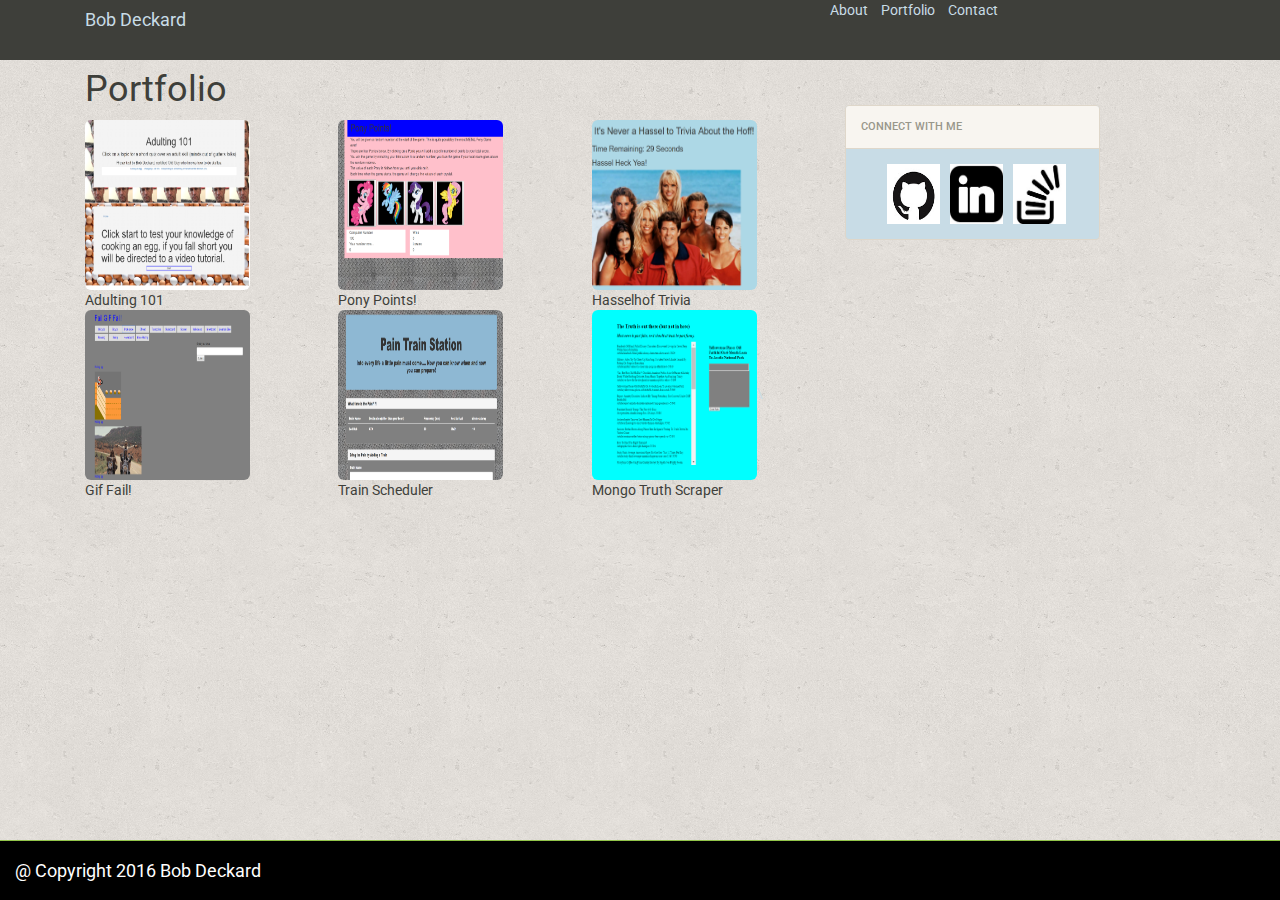
<file: portfolio.html>
<!DOCTYPE html>
<html>

<head>
    <title>Bob Deckard Portfolio</title>
    <meta name="description" contents="a few examples of work by Bob Deckard. These are works in progress" />
    <link href="https://maxcdn.bootstrapcdn.com/bootstrap/3.3.7/css/bootstrap.min.css" rel="stylesheet" integrity="sha384-BVYiiSIFeK1dGmJRAkycuHAHRg32OmUcww7on3RYdg4Va+PmSTsz/K68vbdEjh4u" crossorigin="anonymous">

    <link rel="stylesheet" type="text/css" href="css/style.css">
</head>

<body>
    <nav class="navbar navbar-default navbar-fixed-top">
        <div class="container">
            <div class="col-md-8 col-mid-offset-10">
                <h4>Bob Deckard</h4></div>
            <div class=" row col-md-4 align-right">
                <ul class=" list-inline">
                    <li role="presentation" class="active"><a href="index.html">About</a></li>
                    <li role="presentation"><a href="portfolio.html">Portfolio</a></li>
                    <li role="presentation"><a href="contact.html">Contact</a></li>
                </ul>
            </div>
        </div>
    </nav>
    <br>
    <div class="ad container">
        <div class="col-md-8">
            <div class="panel-header">
                <h1>Portfolio</h1>
            </div>
            <div class="row">
                <div class="col-md-4">
                    <a href="https://pacific-oasis-39137.herokuapp.com/index.html" target="blank">
                        <img class= "img-rounded" alt="bdeckard92" src="assets/adultfull.png" width="165" height="170"></img>
                    </a>
                    <div id="adulting_text">Adulting 101</div>
                </div>
                <div class="col-md-4">
                    <a href="https://murmuring-coast-10755.herokuapp.com/" target="blank">
                        <img class="img-rounded" alt="bdeckard92" src="assets/pony_jewels.png" width="165" height="170"></img>
                    </a>
                    <div id="jewel_text">Pony Points!</div>
                </div>
            
                <div class="col-md-4">
                        <a href="https://damp-dawn-36919.herokuapp.com/" target="blank">
                    <img class="img-rounded" alt="bdeckard92" src="assets/hassel_trivia.png" width="165" height="170"></img></a>
                    <div id="trivia_text">Hasselhof Trivia</div>
                </div>
                </div>
            <div class="row">
                <div class="col-md-4">
                <a href="https://gentle-ocean-44549.herokuapp.com/" target="blank">
                    <img class="img-rounded" id="rps" alt="bdeckard92" src="assets/giffail.png" width="165" height="170"></img></a>
                    
                    <div id="happy_text">Gif Fail!</div>
                </div>
            
                <div class="col-md-4">
                    <a href="https://enigmatic-wave-76860.herokuapp.com/" target="blank">
                        <img class="img-rounded" id="rps" alt="bdeckard92" src="assets/painttrain.png" width="165" height="170"></img>
                    </a>
                    <div id="train_text">Train Scheduler</div>
                </div>
                <div class="row">
                    <div class="col-md-4">
                        <a href="https://still-wave-53546.herokuapp.com/" data-placement="top" target="blank">
                        <img class="img-rounded" id="rps" alt="bdeckard92" src="assets/truth.png" width="165" height="170"></img>\</a>
                        <div id="mongo_truth">Mongo Truth Scraper</div>
                    </div>
                </div>
            </div>
        </div>
        <br>
        <div class="col-md-3">
            <div class="panel panel-default">
                <div class="panel-heading">
                    <h3 class="panel-title">Connect With Me</h3>
                </div>
                <div class="panel-body text-center">
                    <div id="connect">
                        <a href="https://github.com/bdeckard92" class="btn-social btn-outline" target="_blank"><img class="connect" src="assets/git.jpg" width="60" height="60" alt="Github"></a>
                        <a href="https://www.linkedin.com/in/robert-deckard/" class="btn-social btn-outline" target="_blank">
                        <img src="assets/linkedin.jpg" width="60" height="60" class="connect" alt="LinkedIn"></a>
                        <img src="assets/stack.jpg" width="60" height="60" class="connect" alt="Stack Overflow">
                    </div>
                </div>
            </div>
        </div>
    
    </div>
    <div class="container">
        <nav class="navbar navbar-inverse navbar-fixed-bottom" id="bottom_bar">
            <a class="navbar-brand text-left">@ Copyright 2016 Bob Deckard</a>
        </nav>
    </div>
    <script>
$(document).ready(function(){
    $('[data-toggle="tooltip"]').tooltip(); 
});
</script>
   
</body>

</html>
</file>
<file: css/style.css>
@import url("https://fonts.googleapis.com/css?family=Roboto:400,500,700");/*!
 * bootswatch v3.3.7
 * Homepage: http://bootswatch.com
 * Copyright 2012-2016 Thomas Park
 * Licensed under MIT
 * Based on Bootstrap
*//*!
 * Bootstrap v3.3.7 (http://getbootstrap.com)
 * Copyright 2011-2016 Twitter, Inc.
 * Licensed under MIT (https://github.com/twbs/bootstrap/blob/master/LICENSE)
 *//*! normalize.css v3.0.3 | MIT License | github.com/necolas/normalize.css */html{font-family:sans-serif;-ms-text-size-adjust:100%;-webkit-text-size-adjust:100%}body{margin:0}article,aside,details,figcaption,figure,footer,header,hgroup,main,menu,nav,section,summary{display:block}audio,canvas,progress,video{display:inline-block;vertical-align:baseline}audio:not([controls]){display:none;height:0}[hidden],template{display:none}a{background-color:transparent}a:active,a:hover{outline:0}abbr[title]{border-bottom:1px dotted}b,strong{font-weight:bold}dfn{font-style:italic}h1{font-size:2em;margin:0.67em 0}mark{background:#ff0;color:#000}small{font-size:80%}sub,sup{font-size:75%;line-height:0;position:relative;vertical-align:baseline}sup{top:-0.5em}sub{bottom:-0.25em}img{border:0}svg:not(:root){overflow:hidden}figure{margin:1em 40px}hr{-webkit-box-sizing:content-box;-moz-box-sizing:content-box;box-sizing:content-box;height:0}pre{overflow:auto}code,kbd,pre,samp{font-family:monospace, monospace;font-size:1em}button,input,optgroup,select,textarea{color:inherit;font:inherit;margin:0}button{overflow:visible}button,select{text-transform:none}button,html input[type="button"],input[type="reset"],input[type="submit"]{-webkit-appearance:button;cursor:pointer}button[disabled],html input[disabled]{cursor:default}button::-moz-focus-inner,input::-moz-focus-inner{border:0;padding:0}input{line-height:normal}input[type="checkbox"],input[type="radio"]{-webkit-box-sizing:border-box;-moz-box-sizing:border-box;box-sizing:border-box;padding:0}input[type="number"]::-webkit-inner-spin-button,input[type="number"]::-webkit-outer-spin-button{height:auto}input[type="search"]{-webkit-appearance:textfield;-webkit-box-sizing:content-box;-moz-box-sizing:content-box;box-sizing:content-box}input[type="search"]::-webkit-search-cancel-button,input[type="search"]::-webkit-search-decoration{-webkit-appearance:none}fieldset{border:1px solid #c0c0c0;margin:0 2px;padding:0.35em 0.625em 0.75em}legend{border:0;padding:0}textarea{overflow:auto}optgroup{font-weight:bold}table{border-collapse:collapse;border-spacing:0}td,th{padding:0}/*! Source: https://github.com/h5bp/html5-boilerplate/blob/master/src/css/main.css */@media print{*,*:before,*:after{background:transparent !important;color:#000 !important;-webkit-box-shadow:none !important;box-shadow:none !important;text-shadow:none !important}a,a:visited{text-decoration:underline}a[href]:after{content:" (" attr(href) ")"}abbr[title]:after{content:" (" attr(title) ")"}a[href^="#"]:after,a[href^="javascript:"]:after{content:""}pre,blockquote{border:1px solid #999;page-break-inside:avoid}thead{display:table-header-group}tr,img{page-break-inside:avoid}img{max-width:100% !important}p,h2,h3{orphans:3;widows:3}h2,h3{page-break-after:avoid}.navbar{display:none}.btn>.caret,.dropup>.btn>.caret{border-top-color:#000 !important}.label{border:1px solid #000}.table{border-collapse:collapse !important}.table td,.table th{background-color:#fff !important}.table-bordered th,.table-bordered td{border:1px solid #ddd !important}}@font-face{font-family:'Glyphicons Halflings';src:url('../fonts/glyphicons-halflings-regular.eot');src:url('../fonts/glyphicons-halflings-regular.eot?#iefix') format('embedded-opentype'),url('../fonts/glyphicons-halflings-regular.woff2') format('woff2'),url('../fonts/glyphicons-halflings-regular.woff') format('woff'),url('../fonts/glyphicons-halflings-regular.ttf') format('truetype'),url('../fonts/glyphicons-halflings-regular.svg#glyphicons_halflingsregular') format('svg')}.glyphicon{position:relative;top:1px;display:inline-block;font-family:'Glyphicons Halflings';font-style:normal;font-weight:normal;line-height:1;-webkit-font-smoothing:antialiased;-moz-osx-font-smoothing:grayscale}.glyphicon-asterisk:before{content:"\002a"}.glyphicon-plus:before{content:"\002b"}.glyphicon-euro:before,.glyphicon-eur:before{content:"\20ac"}.glyphicon-minus:before{content:"\2212"}.glyphicon-cloud:before{content:"\2601"}.glyphicon-envelope:before{content:"\2709"}.glyphicon-pencil:before{content:"\270f"}.glyphicon-glass:before{content:"\e001"}.glyphicon-music:before{content:"\e002"}.glyphicon-search:before{content:"\e003"}.glyphicon-heart:before{content:"\e005"}.glyphicon-star:before{content:"\e006"}.glyphicon-star-empty:before{content:"\e007"}.glyphicon-user:before{content:"\e008"}.glyphicon-film:before{content:"\e009"}.glyphicon-th-large:before{content:"\e010"}.glyphicon-th:before{content:"\e011"}.glyphicon-th-list:before{content:"\e012"}.glyphicon-ok:before{content:"\e013"}.glyphicon-remove:before{content:"\e014"}.glyphicon-zoom-in:before{content:"\e015"}.glyphicon-zoom-out:before{content:"\e016"}.glyphicon-off:before{content:"\e017"}.glyphicon-signal:before{content:"\e018"}.glyphicon-cog:before{content:"\e019"}.glyphicon-trash:before{content:"\e020"}.glyphicon-home:before{content:"\e021"}.glyphicon-file:before{content:"\e022"}.glyphicon-time:before{content:"\e023"}.glyphicon-road:before{content:"\e024"}.glyphicon-download-alt:before{content:"\e025"}.glyphicon-download:before{content:"\e026"}.glyphicon-upload:before{content:"\e027"}.glyphicon-inbox:before{content:"\e028"}.glyphicon-play-circle:before{content:"\e029"}.glyphicon-repeat:before{content:"\e030"}.glyphicon-refresh:before{content:"\e031"}.glyphicon-list-alt:before{content:"\e032"}.glyphicon-lock:before{content:"\e033"}.glyphicon-flag:before{content:"\e034"}.glyphicon-headphones:before{content:"\e035"}.glyphicon-volume-off:before{content:"\e036"}.glyphicon-volume-down:before{content:"\e037"}.glyphicon-volume-up:before{content:"\e038"}.glyphicon-qrcode:before{content:"\e039"}.glyphicon-barcode:before{content:"\e040"}.glyphicon-tag:before{content:"\e041"}.glyphicon-tags:before{content:"\e042"}.glyphicon-book:before{content:"\e043"}.glyphicon-bookmark:before{content:"\e044"}.glyphicon-print:before{content:"\e045"}.glyphicon-camera:before{content:"\e046"}.glyphicon-font:before{content:"\e047"}.glyphicon-bold:before{content:"\e048"}.glyphicon-italic:before{content:"\e049"}.glyphicon-text-height:before{content:"\e050"}.glyphicon-text-width:before{content:"\e051"}.glyphicon-align-left:before{content:"\e052"}.glyphicon-align-center:before{content:"\e053"}.glyphicon-align-right:before{content:"\e054"}.glyphicon-align-justify:before{content:"\e055"}.glyphicon-list:before{content:"\e056"}.glyphicon-indent-left:before{content:"\e057"}.glyphicon-indent-right:before{content:"\e058"}.glyphicon-facetime-video:before{content:"\e059"}.glyphicon-picture:before{content:"\e060"}.glyphicon-map-marker:before{content:"\e062"}.glyphicon-adjust:before{content:"\e063"}.glyphicon-tint:before{content:"\e064"}.glyphicon-edit:before{content:"\e065"}.glyphicon-share:before{content:"\e066"}.glyphicon-check:before{content:"\e067"}.glyphicon-move:before{content:"\e068"}.glyphicon-step-backward:before{content:"\e069"}.glyphicon-fast-backward:before{content:"\e070"}.glyphicon-backward:before{content:"\e071"}.glyphicon-play:before{content:"\e072"}.glyphicon-pause:before{content:"\e073"}.glyphicon-stop:before{content:"\e074"}.glyphicon-forward:before{content:"\e075"}.glyphicon-fast-forward:before{content:"\e076"}.glyphicon-step-forward:before{content:"\e077"}.glyphicon-eject:before{content:"\e078"}.glyphicon-chevron-left:before{content:"\e079"}.glyphicon-chevron-right:before{content:"\e080"}.glyphicon-plus-sign:before{content:"\e081"}.glyphicon-minus-sign:before{content:"\e082"}.glyphicon-remove-sign:before{content:"\e083"}.glyphicon-ok-sign:before{content:"\e084"}.glyphicon-question-sign:before{content:"\e085"}.glyphicon-info-sign:before{content:"\e086"}.glyphicon-screenshot:before{content:"\e087"}.glyphicon-remove-circle:before{content:"\e088"}.glyphicon-ok-circle:before{content:"\e089"}.glyphicon-ban-circle:before{content:"\e090"}.glyphicon-arrow-left:before{content:"\e091"}.glyphicon-arrow-right:before{content:"\e092"}.glyphicon-arrow-up:before{content:"\e093"}.glyphicon-arrow-down:before{content:"\e094"}.glyphicon-share-alt:before{content:"\e095"}.glyphicon-resize-full:before{content:"\e096"}.glyphicon-resize-small:before{content:"\e097"}.glyphicon-exclamation-sign:before{content:"\e101"}.glyphicon-gift:before{content:"\e102"}.glyphicon-leaf:before{content:"\e103"}.glyphicon-fire:before{content:"\e104"}.glyphicon-eye-open:before{content:"\e105"}.glyphicon-eye-close:before{content:"\e106"}.glyphicon-warning-sign:before{content:"\e107"}.glyphicon-plane:before{content:"\e108"}.glyphicon-calendar:before{content:"\e109"}.glyphicon-random:before{content:"\e110"}.glyphicon-comment:before{content:"\e111"}.glyphicon-magnet:before{content:"\e112"}.glyphicon-chevron-up:before{content:"\e113"}.glyphicon-chevron-down:before{content:"\e114"}.glyphicon-retweet:before{content:"\e115"}.glyphicon-shopping-cart:before{content:"\e116"}.glyphicon-folder-close:before{content:"\e117"}.glyphicon-folder-open:before{content:"\e118"}.glyphicon-resize-vertical:before{content:"\e119"}.glyphicon-resize-horizontal:before{content:"\e120"}.glyphicon-hdd:before{content:"\e121"}.glyphicon-bullhorn:before{content:"\e122"}.glyphicon-bell:before{content:"\e123"}.glyphicon-certificate:before{content:"\e124"}.glyphicon-thumbs-up:before{content:"\e125"}.glyphicon-thumbs-down:before{content:"\e126"}.glyphicon-hand-right:before{content:"\e127"}.glyphicon-hand-left:before{content:"\e128"}.glyphicon-hand-up:before{content:"\e129"}.glyphicon-hand-down:before{content:"\e130"}.glyphicon-circle-arrow-right:before{content:"\e131"}.glyphicon-circle-arrow-left:before{content:"\e132"}.glyphicon-circle-arrow-up:before{content:"\e133"}.glyphicon-circle-arrow-down:before{content:"\e134"}.glyphicon-globe:before{content:"\e135"}.glyphicon-wrench:before{content:"\e136"}.glyphicon-tasks:before{content:"\e137"}.glyphicon-filter:before{content:"\e138"}.glyphicon-briefcase:before{content:"\e139"}.glyphicon-fullscreen:before{content:"\e140"}.glyphicon-dashboard:before{content:"\e141"}.glyphicon-paperclip:before{content:"\e142"}.glyphicon-heart-empty:before{content:"\e143"}.glyphicon-link:before{content:"\e144"}.glyphicon-phone:before{content:"\e145"}.glyphicon-pushpin:before{content:"\e146"}.glyphicon-usd:before{content:"\e148"}.glyphicon-gbp:before{content:"\e149"}.glyphicon-sort:before{content:"\e150"}.glyphicon-sort-by-alphabet:before{content:"\e151"}.glyphicon-sort-by-alphabet-alt:before{content:"\e152"}.glyphicon-sort-by-order:before{content:"\e153"}.glyphicon-sort-by-order-alt:before{content:"\e154"}.glyphicon-sort-by-attributes:before{content:"\e155"}.glyphicon-sort-by-attributes-alt:before{content:"\e156"}.glyphicon-unchecked:before{content:"\e157"}.glyphicon-expand:before{content:"\e158"}.glyphicon-collapse-down:before{content:"\e159"}.glyphicon-collapse-up:before{content:"\e160"}.glyphicon-log-in:before{content:"\e161"}.glyphicon-flash:before{content:"\e162"}.glyphicon-log-out:before{content:"\e163"}.glyphicon-new-window:before{content:"\e164"}.glyphicon-record:before{content:"\e165"}.glyphicon-save:before{content:"\e166"}.glyphicon-open:before{content:"\e167"}.glyphicon-saved:before{content:"\e168"}.glyphicon-import:before{content:"\e169"}.glyphicon-export:before{content:"\e170"}.glyphicon-send:before{content:"\e171"}.glyphicon-floppy-disk:before{content:"\e172"}.glyphicon-floppy-saved:before{content:"\e173"}.glyphicon-floppy-remove:before{content:"\e174"}.glyphicon-floppy-save:before{content:"\e175"}.glyphicon-floppy-open:before{content:"\e176"}.glyphicon-credit-card:before{content:"\e177"}.glyphicon-transfer:before{content:"\e178"}.glyphicon-cutlery:before{content:"\e179"}.glyphicon-header:before{content:"\e180"}.glyphicon-compressed:before{content:"\e181"}.glyphicon-earphone:before{content:"\e182"}.glyphicon-phone-alt:before{content:"\e183"}.glyphicon-tower:before{content:"\e184"}.glyphicon-stats:before{content:"\e185"}.glyphicon-sd-video:before{content:"\e186"}.glyphicon-hd-video:before{content:"\e187"}.glyphicon-subtitles:before{content:"\e188"}.glyphicon-sound-stereo:before{content:"\e189"}.glyphicon-sound-dolby:before{content:"\e190"}.glyphicon-sound-5-1:before{content:"\e191"}.glyphicon-sound-6-1:before{content:"\e192"}.glyphicon-sound-7-1:before{content:"\e193"}.glyphicon-copyright-mark:before{content:"\e194"}.glyphicon-registration-mark:before{content:"\e195"}.glyphicon-cloud-download:before{content:"\e197"}.glyphicon-cloud-upload:before{content:"\e198"}.glyphicon-tree-conifer:before{content:"\e199"}.glyphicon-tree-deciduous:before{content:"\e200"}.glyphicon-cd:before{content:"\e201"}.glyphicon-save-file:before{content:"\e202"}.glyphicon-open-file:before{content:"\e203"}.glyphicon-level-up:before{content:"\e204"}.glyphicon-copy:before{content:"\e205"}.glyphicon-paste:before{content:"\e206"}.glyphicon-alert:before{content:"\e209"}.glyphicon-equalizer:before{content:"\e210"}.glyphicon-king:before{content:"\e211"}.glyphicon-queen:before{content:"\e212"}.glyphicon-pawn:before{content:"\e213"}.glyphicon-bishop:before{content:"\e214"}.glyphicon-knight:before{content:"\e215"}.glyphicon-baby-formula:before{content:"\e216"}.glyphicon-tent:before{content:"\26fa"}.glyphicon-blackboard:before{content:"\e218"}.glyphicon-bed:before{content:"\e219"}.glyphicon-apple:before{content:"\f8ff"}.glyphicon-erase:before{content:"\e221"}.glyphicon-hourglass:before{content:"\231b"}.glyphicon-lamp:before{content:"\e223"}.glyphicon-duplicate:before{content:"\e224"}.glyphicon-piggy-bank:before{content:"\e225"}.glyphicon-scissors:before{content:"\e226"}.glyphicon-bitcoin:before{content:"\e227"}.glyphicon-btc:before{content:"\e227"}.glyphicon-xbt:before{content:"\e227"}.glyphicon-yen:before{content:"\00a5"}.glyphicon-jpy:before{content:"\00a5"}.glyphicon-ruble:before{content:"\20bd"}.glyphicon-rub:before{content:"\20bd"}.glyphicon-scale:before{content:"\e230"}.glyphicon-ice-lolly:before{content:"\e231"}.glyphicon-ice-lolly-tasted:before{content:"\e232"}.glyphicon-education:before{content:"\e233"}.glyphicon-option-horizontal:before{content:"\e234"}.glyphicon-option-vertical:before{content:"\e235"}.glyphicon-menu-hamburger:before{content:"\e236"}.glyphicon-modal-window:before{content:"\e237"}.glyphicon-oil:before{content:"\e238"}.glyphicon-grain:before{content:"\e239"}.glyphicon-sunglasses:before{content:"\e240"}.glyphicon-text-size:before{content:"\e241"}.glyphicon-text-color:before{content:"\e242"}.glyphicon-text-background:before{content:"\e243"}.glyphicon-object-align-top:before{content:"\e244"}.glyphicon-object-align-bottom:before{content:"\e245"}.glyphicon-object-align-horizontal:before{content:"\e246"}.glyphicon-object-align-left:before{content:"\e247"}.glyphicon-object-align-vertical:before{content:"\e248"}.glyphicon-object-align-right:before{content:"\e249"}.glyphicon-triangle-right:before{content:"\e250"}.glyphicon-triangle-left:before{content:"\e251"}.glyphicon-triangle-bottom:before{content:"\e252"}.glyphicon-triangle-top:before{content:"\e253"}.glyphicon-console:before{content:"\e254"}.glyphicon-superscript:before{content:"\e255"}.glyphicon-subscript:before{content:"\e256"}.glyphicon-menu-left:before{content:"\e257"}.glyphicon-menu-right:before{content:"\e258"}.glyphicon-menu-down:before{content:"\e259"}.glyphicon-menu-up:before{content:"\e260"}*{-webkit-box-sizing:border-box;-moz-box-sizing:border-box;box-sizing:border-box}*:before,*:after{-webkit-box-sizing:border-box;-moz-box-sizing:border-box;box-sizing:border-box}html{font-size:10px;-webkit-tap-highlight-color:rgba(0,0,0,0)}body{font-family:"Roboto","Helvetica Neue",Helvetica,Arial,sans-serif;font-size:14px;line-height:1.42857143;color:#3e3f3a;background-color:#ffffff}input,button,select,textarea{font-family:inherit;font-size:inherit;line-height:inherit}a{color:#93c54b;text-decoration:none}a:hover,a:focus{color:#79a736;text-decoration:underline}a:focus{outline:5px auto -webkit-focus-ring-color;outline-offset:-2px}figure{margin:0}img{vertical-align:middle}.img-responsive,.thumbnail>img,.thumbnail a>img,.carousel-inner>.item>img,.carousel-inner>.item>a>img{display:block;max-width:100%;height:auto}.img-rounded{border-radius:6px}.img-thumbnail{padding:4px;line-height:1.42857143;background-color:#f8f5f0;border:1px solid #dfd7ca;border-radius:4px;-webkit-transition:all .2s ease-in-out;-o-transition:all .2s ease-in-out;transition:all .2s ease-in-out;display:inline-block;max-width:100%;height:auto}.img-circle{border-radius:50%}hr{margin-top:20px;margin-bottom:20px;border:0;border-top:1px solid #f8f5f0}.sr-only{position:absolute;width:1px;height:1px;margin:-1px;padding:0;overflow:hidden;clip:rect(0, 0, 0, 0);border:0}.sr-only-focusable:active,.sr-only-focusable:focus{position:static;width:auto;height:auto;margin:0;overflow:visible;clip:auto}[role="button"]{cursor:pointer}h1,h2,h3,h4,h5,h6,.h1,.h2,.h3,.h4,.h5,.h6{font-family:inherit;font-weight:400;line-height:1.1;color:inherit}h1 small,h2 small,h3 small,h4 small,h5 small,h6 small,.h1 small,.h2 small,.h3 small,.h4 small,.h5 small,.h6 small,h1 .small,h2 .small,h3 .small,h4 .small,h5 .small,h6 .small,.h1 .small,.h2 .small,.h3 .small,.h4 .small,.h5 .small,.h6 .small{font-weight:normal;line-height:1;color:#98978b}h1,.h1,h2,.h2,h3,.h3{margin-top:20px;margin-bottom:10px}h1 small,.h1 small,h2 small,.h2 small,h3 small,.h3 small,h1 .small,.h1 .small,h2 .small,.h2 .small,h3 .small,.h3 .small{font-size:65%}h4,.h4,h5,.h5,h6,.h6{margin-top:10px;margin-bottom:10px}h4 small,.h4 small,h5 small,.h5 small,h6 small,.h6 small,h4 .small,.h4 .small,h5 .small,.h5 .small,h6 .small,.h6 .small{font-size:75%}h1,.h1{font-size:36px}h2,.h2{font-size:30px}h3,.h3{font-size:24px}h4,.h4{font-size:18px}h5,.h5{font-size:14px}h6,.h6{font-size:12px}p{margin:0 0 10px}.lead{margin-bottom:20px;font-size:16px;font-weight:300;line-height:1.4}@media (min-width:768px){.lead{font-size:21px}}small,.small{font-size:85%}mark,.mark{background-color:#fcf8e3;padding:.2em}.text-left{text-align:left}.text-right{text-align:right}.text-center{text-align:center}.text-justify{text-align:justify}.text-nowrap{white-space:nowrap}.text-lowercase{text-transform:lowercase}.text-uppercase{text-transform:uppercase}.text-capitalize{text-transform:capitalize}.text-muted{color:#98978b}.text-primary{color:#325d88}a.text-primary:hover,a.text-primary:focus{color:#244363}.text-success{color:#93c54b}a.text-success:hover,a.text-success:focus{color:#79a736}.text-info{color:#29abe0}a.text-info:hover,a.text-info:focus{color:#1b8dbb}.text-warning{color:#f47c3c}a.text-warning:hover,a.text-warning:focus{color:#ef5c0e}.text-danger{color:#d9534f}a.text-danger:hover,a.text-danger:focus{color:#c9302c}.bg-primary{color:#fff;background-color:#325d88}a.bg-primary:hover,a.bg-primary:focus{background-color:#244363}.bg-success{background-color:#dff0d8}a.bg-success:hover,a.bg-success:focus{background-color:#c1e2b3}.bg-info{background-color:#d9edf7}a.bg-info:hover,a.bg-info:focus{background-color:#afd9ee}.bg-warning{background-color:#fcf8e3}a.bg-warning:hover,a.bg-warning:focus{background-color:#f7ecb5}.bg-danger{background-color:#f2dede}a.bg-danger:hover,a.bg-danger:focus{background-color:#e4b9b9}.page-header{padding-bottom:9px;margin:40px 0 20px;border-bottom:1px solid #f8f5f0}ul,ol{margin-top:0;margin-bottom:10px}ul ul,ol ul,ul ol,ol ol{margin-bottom:0}.list-unstyled{padding-left:0;list-style:none}.list-inline{padding-left:0;list-style:none;margin-left:-5px}.list-inline>li{display:inline-block;padding-left:5px;padding-right:5px}dl{margin-top:0;margin-bottom:20px}dt,dd{line-height:1.42857143}dt{font-weight:bold}dd{margin-left:0}@media (min-width:768px){.dl-horizontal dt{float:left;width:160px;clear:left;text-align:right;overflow:hidden;text-overflow:ellipsis;white-space:nowrap}.dl-horizontal dd{margin-left:180px}}abbr[title],abbr[data-original-title]{cursor:help;border-bottom:1px dotted #98978b}.initialism{font-size:90%;text-transform:uppercase}blockquote{padding:10px 20px;margin:0 0 20px;font-size:17.5px;border-left:5px solid #dfd7ca}blockquote p:last-child,blockquote ul:last-child,blockquote ol:last-child{margin-bottom:0}blockquote footer,blockquote small,blockquote .small{display:block;font-size:80%;line-height:1.42857143;color:#3e3f3a}blockquote footer:before,blockquote small:before,blockquote .small:before{content:'\2014 \00A0'}.blockquote-reverse,blockquote.pull-right{padding-right:15px;padding-left:0;border-right:5px solid #dfd7ca;border-left:0;text-align:right}.blockquote-reverse footer:before,blockquote.pull-right footer:before,.blockquote-reverse small:before,blockquote.pull-right small:before,.blockquote-reverse .small:before,blockquote.pull-right .small:before{content:''}.blockquote-reverse footer:after,blockquote.pull-right footer:after,.blockquote-reverse small:after,blockquote.pull-right small:after,.blockquote-reverse .small:after,blockquote.pull-right .small:after{content:'\00A0 \2014'}address{margin-bottom:20px;font-style:normal;line-height:1.42857143}code,kbd,pre,samp{font-family:Menlo,Monaco,Consolas,"Courier New",monospace}code{padding:2px 4px;font-size:90%;color:#c7254e;background-color:#f9f2f4;border-radius:4px}kbd{padding:2px 4px;font-size:90%;color:#ffffff;background-color:#333333;border-radius:3px;-webkit-box-shadow:inset 0 -1px 0 rgba(0,0,0,0.25);box-shadow:inset 0 -1px 0 rgba(0,0,0,0.25)}kbd kbd{padding:0;font-size:100%;font-weight:bold;-webkit-box-shadow:none;box-shadow:none}pre{display:block;padding:9.5px;margin:0 0 10px;font-size:13px;line-height:1.42857143;word-break:break-all;word-wrap:break-word;color:#8e8c84;background-color:#f5f5f5;border:1px solid #cccccc;border-radius:4px}pre code{padding:0;font-size:inherit;color:inherit;white-space:pre-wrap;background-color:transparent;border-radius:0}.pre-scrollable{max-height:340px;overflow-y:scroll}.container{margin-right:auto;margin-left:auto;padding-left:15px;padding-right:15px}@media (min-width:768px){.container{width:750px}}@media (min-width:992px){.container{width:970px}}@media (min-width:1200px){.container{width:1170px}}.container-fluid{margin-right:auto;margin-left:auto;padding-left:15px;padding-right:15px}.row{margin-left:-15px;margin-right:-15px}.col-xs-1,.col-sm-1,.col-md-1,.col-lg-1,.col-xs-2,.col-sm-2,.col-md-2,.col-lg-2,.col-xs-3,.col-sm-3,.col-md-3,.col-lg-3,.col-xs-4,.col-sm-4,.col-md-4,.col-lg-4,.col-xs-5,.col-sm-5,.col-md-5,.col-lg-5,.col-xs-6,.col-sm-6,.col-md-6,.col-lg-6,.col-xs-7,.col-sm-7,.col-md-7,.col-lg-7,.col-xs-8,.col-sm-8,.col-md-8,.col-lg-8,.col-xs-9,.col-sm-9,.col-md-9,.col-lg-9,.col-xs-10,.col-sm-10,.col-md-10,.col-lg-10,.col-xs-11,.col-sm-11,.col-md-11,.col-lg-11,.col-xs-12,.col-sm-12,.col-md-12,.col-lg-12{position:relative;min-height:1px;padding-left:15px;padding-right:15px}.col-xs-1,.col-xs-2,.col-xs-3,.col-xs-4,.col-xs-5,.col-xs-6,.col-xs-7,.col-xs-8,.col-xs-9,.col-xs-10,.col-xs-11,.col-xs-12{float:left}.col-xs-12{width:100%}.col-xs-11{width:91.66666667%}.col-xs-10{width:83.33333333%}.col-xs-9{width:75%}.col-xs-8{width:66.66666667%}.col-xs-7{width:58.33333333%}.col-xs-6{width:50%}.col-xs-5{width:41.66666667%}.col-xs-4{width:33.33333333%}.col-xs-3{width:25%}.col-xs-2{width:16.66666667%}.col-xs-1{width:8.33333333%}.col-xs-pull-12{right:100%}.col-xs-pull-11{right:91.66666667%}.col-xs-pull-10{right:83.33333333%}.col-xs-pull-9{right:75%}.col-xs-pull-8{right:66.66666667%}.col-xs-pull-7{right:58.33333333%}.col-xs-pull-6{right:50%}.col-xs-pull-5{right:41.66666667%}.col-xs-pull-4{right:33.33333333%}.col-xs-pull-3{right:25%}.col-xs-pull-2{right:16.66666667%}.col-xs-pull-1{right:8.33333333%}.col-xs-pull-0{right:auto}.col-xs-push-12{left:100%}.col-xs-push-11{left:91.66666667%}.col-xs-push-10{left:83.33333333%}.col-xs-push-9{left:75%}.col-xs-push-8{left:66.66666667%}.col-xs-push-7{left:58.33333333%}.col-xs-push-6{left:50%}.col-xs-push-5{left:41.66666667%}.col-xs-push-4{left:33.33333333%}.col-xs-push-3{left:25%}.col-xs-push-2{left:16.66666667%}.col-xs-push-1{left:8.33333333%}.col-xs-push-0{left:auto}.col-xs-offset-12{margin-left:100%}.col-xs-offset-11{margin-left:91.66666667%}.col-xs-offset-10{margin-left:83.33333333%}.col-xs-offset-9{margin-left:75%}.col-xs-offset-8{margin-left:66.66666667%}.col-xs-offset-7{margin-left:58.33333333%}.col-xs-offset-6{margin-left:50%}.col-xs-offset-5{margin-left:41.66666667%}.col-xs-offset-4{margin-left:33.33333333%}.col-xs-offset-3{margin-left:25%}.col-xs-offset-2{margin-left:16.66666667%}.col-xs-offset-1{margin-left:8.33333333%}.col-xs-offset-0{margin-left:0%}@media (min-width:768px){.col-sm-1,.col-sm-2,.col-sm-3,.col-sm-4,.col-sm-5,.col-sm-6,.col-sm-7,.col-sm-8,.col-sm-9,.col-sm-10,.col-sm-11,.col-sm-12{float:left}.col-sm-12{width:100%}.col-sm-11{width:91.66666667%}.col-sm-10{width:83.33333333%}.col-sm-9{width:75%}.col-sm-8{width:66.66666667%}.col-sm-7{width:58.33333333%}.col-sm-6{width:50%}.col-sm-5{width:41.66666667%}.col-sm-4{width:33.33333333%}.col-sm-3{width:25%}.col-sm-2{width:16.66666667%}.col-sm-1{width:8.33333333%}.col-sm-pull-12{right:100%}.col-sm-pull-11{right:91.66666667%}.col-sm-pull-10{right:83.33333333%}.col-sm-pull-9{right:75%}.col-sm-pull-8{right:66.66666667%}.col-sm-pull-7{right:58.33333333%}.col-sm-pull-6{right:50%}.col-sm-pull-5{right:41.66666667%}.col-sm-pull-4{right:33.33333333%}.col-sm-pull-3{right:25%}.col-sm-pull-2{right:16.66666667%}.col-sm-pull-1{right:8.33333333%}.col-sm-pull-0{right:auto}.col-sm-push-12{left:100%}.col-sm-push-11{left:91.66666667%}.col-sm-push-10{left:83.33333333%}.col-sm-push-9{left:75%}.col-sm-push-8{left:66.66666667%}.col-sm-push-7{left:58.33333333%}.col-sm-push-6{left:50%}.col-sm-push-5{left:41.66666667%}.col-sm-push-4{left:33.33333333%}.col-sm-push-3{left:25%}.col-sm-push-2{left:16.66666667%}.col-sm-push-1{left:8.33333333%}.col-sm-push-0{left:auto}.col-sm-offset-12{margin-left:100%}.col-sm-offset-11{margin-left:91.66666667%}.col-sm-offset-10{margin-left:83.33333333%}.col-sm-offset-9{margin-left:75%}.col-sm-offset-8{margin-left:66.66666667%}.col-sm-offset-7{margin-left:58.33333333%}.col-sm-offset-6{margin-left:50%}.col-sm-offset-5{margin-left:41.66666667%}.col-sm-offset-4{margin-left:33.33333333%}.col-sm-offset-3{margin-left:25%}.col-sm-offset-2{margin-left:16.66666667%}.col-sm-offset-1{margin-left:8.33333333%}.col-sm-offset-0{margin-left:0%}}@media (min-width:992px){.col-md-1,.col-md-2,.col-md-3,.col-md-4,.col-md-5,.col-md-6,.col-md-7,.col-md-8,.col-md-9,.col-md-10,.col-md-11,.col-md-12{float:left}.col-md-12{width:100%}.col-md-11{width:91.66666667%}.col-md-10{width:83.33333333%}.col-md-9{width:75%}.col-md-8{width:66.66666667%}.col-md-7{width:58.33333333%}.col-md-6{width:50%}.col-md-5{width:41.66666667%}.col-md-4{width:33.33333333%}.col-md-3{width:25%}.col-md-2{width:16.66666667%}.col-md-1{width:8.33333333%}.col-md-pull-12{right:100%}.col-md-pull-11{right:91.66666667%}.col-md-pull-10{right:83.33333333%}.col-md-pull-9{right:75%}.col-md-pull-8{right:66.66666667%}.col-md-pull-7{right:58.33333333%}.col-md-pull-6{right:50%}.col-md-pull-5{right:41.66666667%}.col-md-pull-4{right:33.33333333%}.col-md-pull-3{right:25%}.col-md-pull-2{right:16.66666667%}.col-md-pull-1{right:8.33333333%}.col-md-pull-0{right:auto}.col-md-push-12{left:100%}.col-md-push-11{left:91.66666667%}.col-md-push-10{left:83.33333333%}.col-md-push-9{left:75%}.col-md-push-8{left:66.66666667%}.col-md-push-7{left:58.33333333%}.col-md-push-6{left:50%}.col-md-push-5{left:41.66666667%}.col-md-push-4{left:33.33333333%}.col-md-push-3{left:25%}.col-md-push-2{left:16.66666667%}.col-md-push-1{left:8.33333333%}.col-md-push-0{left:auto}.col-md-offset-12{margin-left:100%}.col-md-offset-11{margin-left:91.66666667%}.col-md-offset-10{margin-left:83.33333333%}.col-md-offset-9{margin-left:75%}.col-md-offset-8{margin-left:66.66666667%}.col-md-offset-7{margin-left:58.33333333%}.col-md-offset-6{margin-left:50%}.col-md-offset-5{margin-left:41.66666667%}.col-md-offset-4{margin-left:33.33333333%}.col-md-offset-3{margin-left:25%}.col-md-offset-2{margin-left:16.66666667%}.col-md-offset-1{margin-left:8.33333333%}.col-md-offset-0{margin-left:0%}}@media (min-width:1200px){.col-lg-1,.col-lg-2,.col-lg-3,.col-lg-4,.col-lg-5,.col-lg-6,.col-lg-7,.col-lg-8,.col-lg-9,.col-lg-10,.col-lg-11,.col-lg-12{float:left}.col-lg-12{width:100%}.col-lg-11{width:91.66666667%}.col-lg-10{width:83.33333333%}.col-lg-9{width:75%}.col-lg-8{width:66.66666667%}.col-lg-7{width:58.33333333%}.col-lg-6{width:50%}.col-lg-5{width:41.66666667%}.col-lg-4{width:33.33333333%}.col-lg-3{width:25%}.col-lg-2{width:16.66666667%}.col-lg-1{width:8.33333333%}.col-lg-pull-12{right:100%}.col-lg-pull-11{right:91.66666667%}.col-lg-pull-10{right:83.33333333%}.col-lg-pull-9{right:75%}.col-lg-pull-8{right:66.66666667%}.col-lg-pull-7{right:58.33333333%}.col-lg-pull-6{right:50%}.col-lg-pull-5{right:41.66666667%}.col-lg-pull-4{right:33.33333333%}.col-lg-pull-3{right:25%}.col-lg-pull-2{right:16.66666667%}.col-lg-pull-1{right:8.33333333%}.col-lg-pull-0{right:auto}.col-lg-push-12{left:100%}.col-lg-push-11{left:91.66666667%}.col-lg-push-10{left:83.33333333%}.col-lg-push-9{left:75%}.col-lg-push-8{left:66.66666667%}.col-lg-push-7{left:58.33333333%}.col-lg-push-6{left:50%}.col-lg-push-5{left:41.66666667%}.col-lg-push-4{left:33.33333333%}.col-lg-push-3{left:25%}.col-lg-push-2{left:16.66666667%}.col-lg-push-1{left:8.33333333%}.col-lg-push-0{left:auto}.col-lg-offset-12{margin-left:100%}.col-lg-offset-11{margin-left:91.66666667%}.col-lg-offset-10{margin-left:83.33333333%}.col-lg-offset-9{margin-left:75%}.col-lg-offset-8{margin-left:66.66666667%}.col-lg-offset-7{margin-left:58.33333333%}.col-lg-offset-6{margin-left:50%}.col-lg-offset-5{margin-left:41.66666667%}.col-lg-offset-4{margin-left:33.33333333%}.col-lg-offset-3{margin-left:25%}.col-lg-offset-2{margin-left:16.66666667%}.col-lg-offset-1{margin-left:8.33333333%}.col-lg-offset-0{margin-left:0%}}table{background-color:transparent}caption{padding-top:8px;padding-bottom:8px;color:#98978b;text-align:left}th{text-align:left}.table{width:100%;max-width:100%;margin-bottom:20px}.table>thead>tr>th,.table>tbody>tr>th,.table>tfoot>tr>th,.table>thead>tr>td,.table>tbody>tr>td,.table>tfoot>tr>td{padding:8px;line-height:1.42857143;vertical-align:top;border-top:1px solid #dfd7ca}.table>thead>tr>th{vertical-align:bottom;border-bottom:2px solid #dfd7ca}.table>caption+thead>tr:first-child>th,.table>colgroup+thead>tr:first-child>th,.table>thead:first-child>tr:first-child>th,.table>caption+thead>tr:first-child>td,.table>colgroup+thead>tr:first-child>td,.table>thead:first-child>tr:first-child>td{border-top:0}.table>tbody+tbody{border-top:2px solid #dfd7ca}.table .table{background-color:#ffffff}.table-condensed>thead>tr>th,.table-condensed>tbody>tr>th,.table-condensed>tfoot>tr>th,.table-condensed>thead>tr>td,.table-condensed>tbody>tr>td,.table-condensed>tfoot>tr>td{padding:5px}.table-bordered{border:1px solid #dfd7ca}.table-bordered>thead>tr>th,.table-bordered>tbody>tr>th,.table-bordered>tfoot>tr>th,.table-bordered>thead>tr>td,.table-bordered>tbody>tr>td,.table-bordered>tfoot>tr>td{border:1px solid #dfd7ca}.table-bordered>thead>tr>th,.table-bordered>thead>tr>td{border-bottom-width:2px}.table-striped>tbody>tr:nth-of-type(odd){background-color:#f8f5f0}.table-hover>tbody>tr:hover{background-color:#f8f5f0}table col[class*="col-"]{position:static;float:none;display:table-column}table td[class*="col-"],table th[class*="col-"]{position:static;float:none;display:table-cell}.table>thead>tr>td.active,.table>tbody>tr>td.active,.table>tfoot>tr>td.active,.table>thead>tr>th.active,.table>tbody>tr>th.active,.table>tfoot>tr>th.active,.table>thead>tr.active>td,.table>tbody>tr.active>td,.table>tfoot>tr.active>td,.table>thead>tr.active>th,.table>tbody>tr.active>th,.table>tfoot>tr.active>th{background-color:#f8f5f0}.table-hover>tbody>tr>td.active:hover,.table-hover>tbody>tr>th.active:hover,.table-hover>tbody>tr.active:hover>td,.table-hover>tbody>tr:hover>.active,.table-hover>tbody>tr.active:hover>th{background-color:#f0e9df}.table>thead>tr>td.success,.table>tbody>tr>td.success,.table>tfoot>tr>td.success,.table>thead>tr>th.success,.table>tbody>tr>th.success,.table>tfoot>tr>th.success,.table>thead>tr.success>td,.table>tbody>tr.success>td,.table>tfoot>tr.success>td,.table>thead>tr.success>th,.table>tbody>tr.success>th,.table>tfoot>tr.success>th{background-color:#dff0d8}.table-hover>tbody>tr>td.success:hover,.table-hover>tbody>tr>th.success:hover,.table-hover>tbody>tr.success:hover>td,.table-hover>tbody>tr:hover>.success,.table-hover>tbody>tr.success:hover>th{background-color:#d0e9c6}.table>thead>tr>td.info,.table>tbody>tr>td.info,.table>tfoot>tr>td.info,.table>thead>tr>th.info,.table>tbody>tr>th.info,.table>tfoot>tr>th.info,.table>thead>tr.info>td,.table>tbody>tr.info>td,.table>tfoot>tr.info>td,.table>thead>tr.info>th,.table>tbody>tr.info>th,.table>tfoot>tr.info>th{background-color:#d9edf7}.table-hover>tbody>tr>td.info:hover,.table-hover>tbody>tr>th.info:hover,.table-hover>tbody>tr.info:hover>td,.table-hover>tbody>tr:hover>.info,.table-hover>tbody>tr.info:hover>th{background-color:#c4e3f3}.table>thead>tr>td.warning,.table>tbody>tr>td.warning,.table>tfoot>tr>td.warning,.table>thead>tr>th.warning,.table>tbody>tr>th.warning,.table>tfoot>tr>th.warning,.table>thead>tr.warning>td,.table>tbody>tr.warning>td,.table>tfoot>tr.warning>td,.table>thead>tr.warning>th,.table>tbody>tr.warning>th,.table>tfoot>tr.warning>th{background-color:#fcf8e3}.table-hover>tbody>tr>td.warning:hover,.table-hover>tbody>tr>th.warning:hover,.table-hover>tbody>tr.warning:hover>td,.table-hover>tbody>tr:hover>.warning,.table-hover>tbody>tr.warning:hover>th{background-color:#faf2cc}.table>thead>tr>td.danger,.table>tbody>tr>td.danger,.table>tfoot>tr>td.danger,.table>thead>tr>th.danger,.table>tbody>tr>th.danger,.table>tfoot>tr>th.danger,.table>thead>tr.danger>td,.table>tbody>tr.danger>td,.table>tfoot>tr.danger>td,.table>thead>tr.danger>th,.table>tbody>tr.danger>th,.table>tfoot>tr.danger>th{background-color:#f2dede}.table-hover>tbody>tr>td.danger:hover,.table-hover>tbody>tr>th.danger:hover,.table-hover>tbody>tr.danger:hover>td,.table-hover>tbody>tr:hover>.danger,.table-hover>tbody>tr.danger:hover>th{background-color:#ebcccc}.table-responsive{overflow-x:auto;min-height:0.01%}@media screen and (max-width:767px){.table-responsive{width:100%;margin-bottom:15px;overflow-y:hidden;-ms-overflow-style:-ms-autohiding-scrollbar;border:1px solid #dfd7ca}.table-responsive>.table{margin-bottom:0}.table-responsive>.table>thead>tr>th,.table-responsive>.table>tbody>tr>th,.table-responsive>.table>tfoot>tr>th,.table-responsive>.table>thead>tr>td,.table-responsive>.table>tbody>tr>td,.table-responsive>.table>tfoot>tr>td{white-space:nowrap}.table-responsive>.table-bordered{border:0}.table-responsive>.table-bordered>thead>tr>th:first-child,.table-responsive>.table-bordered>tbody>tr>th:first-child,.table-responsive>.table-bordered>tfoot>tr>th:first-child,.table-responsive>.table-bordered>thead>tr>td:first-child,.table-responsive>.table-bordered>tbody>tr>td:first-child,.table-responsive>.table-bordered>tfoot>tr>td:first-child{border-left:0}.table-responsive>.table-bordered>thead>tr>th:last-child,.table-responsive>.table-bordered>tbody>tr>th:last-child,.table-responsive>.table-bordered>tfoot>tr>th:last-child,.table-responsive>.table-bordered>thead>tr>td:last-child,.table-responsive>.table-bordered>tbody>tr>td:last-child,.table-responsive>.table-bordered>tfoot>tr>td:last-child{border-right:0}.table-responsive>.table-bordered>tbody>tr:last-child>th,.table-responsive>.table-bordered>tfoot>tr:last-child>th,.table-responsive>.table-bordered>tbody>tr:last-child>td,.table-responsive>.table-bordered>tfoot>tr:last-child>td{border-bottom:0}}fieldset{padding:0;margin:0;border:0;min-width:0}legend{display:block;width:100%;padding:0;margin-bottom:20px;font-size:21px;line-height:inherit;color:inherit;border:0;border-bottom:1px solid transparent}label{display:inline-block;max-width:100%;margin-bottom:5px;font-weight:bold}input[type="search"]{-webkit-box-sizing:border-box;-moz-box-sizing:border-box;box-sizing:border-box}input[type="radio"],input[type="checkbox"]{margin:4px 0 0;margin-top:1px \9;line-height:normal}input[type="file"]{display:block}input[type="range"]{display:block;width:100%}select[multiple],select[size]{height:auto}input[type="file"]:focus,input[type="radio"]:focus,input[type="checkbox"]:focus{outline:5px auto -webkit-focus-ring-color;outline-offset:-2px}output{display:block;padding-top:13px;font-size:14px;line-height:1.42857143;color:#3e3f3a}.form-control{display:block;width:100%;height:46px;padding:12px 16px;font-size:14px;line-height:1.42857143;color:#3e3f3a;background-color:#ffffff;background-image:none;border:1px solid #dfd7ca;border-radius:4px;-webkit-box-shadow:inset 0 1px 1px rgba(0,0,0,0.075);box-shadow:inset 0 1px 1px rgba(0,0,0,0.075);-webkit-transition:border-color ease-in-out .15s,-webkit-box-shadow ease-in-out .15s;-o-transition:border-color ease-in-out .15s,box-shadow ease-in-out .15s;transition:border-color ease-in-out .15s,box-shadow ease-in-out .15s}.form-control:focus{border-color:transparent;outline:0;-webkit-box-shadow:inset 0 1px 1px rgba(0,0,0,0.075),0 0 8px rgba(0,0,0,0.6);box-shadow:inset 0 1px 1px rgba(0,0,0,0.075),0 0 8px rgba(0,0,0,0.6)}.form-control::-moz-placeholder{color:#dfd7ca;opacity:1}.form-control:-ms-input-placeholder{color:#dfd7ca}.form-control::-webkit-input-placeholder{color:#dfd7ca}.form-control::-ms-expand{border:0;background-color:transparent}.form-control[disabled],.form-control[readonly],fieldset[disabled] .form-control{background-color:#f8f5f0;opacity:1}.form-control[disabled],fieldset[disabled] .form-control{cursor:not-allowed}textarea.form-control{height:auto}input[type="search"]{-webkit-appearance:none}@media screen and (-webkit-min-device-pixel-ratio:0){input[type="date"].form-control,input[type="time"].form-control,input[type="datetime-local"].form-control,input[type="month"].form-control{line-height:46px}input[type="date"].input-sm,input[type="time"].input-sm,input[type="datetime-local"].input-sm,input[type="month"].input-sm,.input-group-sm input[type="date"],.input-group-sm input[type="time"],.input-group-sm input[type="datetime-local"],.input-group-sm input[type="month"]{line-height:30px}input[type="date"].input-lg,input[type="time"].input-lg,input[type="datetime-local"].input-lg,input[type="month"].input-lg,.input-group-lg input[type="date"],.input-group-lg input[type="time"],.input-group-lg input[type="datetime-local"],.input-group-lg input[type="month"]{line-height:66px}}.form-group{margin-bottom:15px}.radio,.checkbox{position:relative;display:block;margin-top:10px;margin-bottom:10px}.radio label,.checkbox label{min-height:20px;padding-left:20px;margin-bottom:0;font-weight:normal;cursor:pointer}.radio input[type="radio"],.radio-inline input[type="radio"],.checkbox input[type="checkbox"],.checkbox-inline input[type="checkbox"]{position:absolute;margin-left:-20px;margin-top:4px \9}.radio+.radio,.checkbox+.checkbox{margin-top:-5px}.radio-inline,.checkbox-inline{position:relative;display:inline-block;padding-left:20px;margin-bottom:0;vertical-align:middle;font-weight:normal;cursor:pointer}.radio-inline+.radio-inline,.checkbox-inline+.checkbox-inline{margin-top:0;margin-left:10px}input[type="radio"][disabled],input[type="checkbox"][disabled],input[type="radio"].disabled,input[type="checkbox"].disabled,fieldset[disabled] input[type="radio"],fieldset[disabled] input[type="checkbox"]{cursor:not-allowed}.radio-inline.disabled,.checkbox-inline.disabled,fieldset[disabled] .radio-inline,fieldset[disabled] .checkbox-inline{cursor:not-allowed}.radio.disabled label,.checkbox.disabled label,fieldset[disabled] .radio label,fieldset[disabled] .checkbox label{cursor:not-allowed}.form-control-static{padding-top:13px;padding-bottom:13px;margin-bottom:0;min-height:34px}.form-control-static.input-lg,.form-control-static.input-sm{padding-left:0;padding-right:0}.input-sm{height:30px;padding:5px 10px;font-size:12px;line-height:1.5;border-radius:3px}select.input-sm{height:30px;line-height:30px}textarea.input-sm,select[multiple].input-sm{height:auto}.form-group-sm .form-control{height:30px;padding:5px 10px;font-size:12px;line-height:1.5;border-radius:3px}.form-group-sm select.form-control{height:30px;line-height:30px}.form-group-sm textarea.form-control,.form-group-sm select[multiple].form-control{height:auto}.form-group-sm .form-control-static{height:30px;min-height:32px;padding:6px 10px;font-size:12px;line-height:1.5}.input-lg{height:66px;padding:20px 30px;font-size:18px;line-height:1.3333333;border-radius:6px}select.input-lg{height:66px;line-height:66px}textarea.input-lg,select[multiple].input-lg{height:auto}.form-group-lg .form-control{height:66px;padding:20px 30px;font-size:18px;line-height:1.3333333;border-radius:6px}.form-group-lg select.form-control{height:66px;line-height:66px}.form-group-lg textarea.form-control,.form-group-lg select[multiple].form-control{height:auto}.form-group-lg .form-control-static{height:66px;min-height:38px;padding:21px 30px;font-size:18px;line-height:1.3333333}.has-feedback{position:relative}.has-feedback .form-control{padding-right:57.5px}.form-control-feedback{position:absolute;top:0;right:0;z-index:2;display:block;width:46px;height:46px;line-height:46px;text-align:center;pointer-events:none}.input-lg+.form-control-feedback,.input-group-lg+.form-control-feedback,.form-group-lg .form-control+.form-control-feedback{width:66px;height:66px;line-height:66px}.input-sm+.form-control-feedback,.input-group-sm+.form-control-feedback,.form-group-sm .form-control+.form-control-feedback{width:30px;height:30px;line-height:30px}.has-success .help-block,.has-success .control-label,.has-success .radio,.has-success .checkbox,.has-success .radio-inline,.has-success .checkbox-inline,.has-success.radio label,.has-success.checkbox label,.has-success.radio-inline label,.has-success.checkbox-inline label{color:#93c54b}.has-success .form-control{border-color:#93c54b;-webkit-box-shadow:inset 0 1px 1px rgba(0,0,0,0.075);box-shadow:inset 0 1px 1px rgba(0,0,0,0.075)}.has-success .form-control:focus{border-color:#79a736;-webkit-box-shadow:inset 0 1px 1px rgba(0,0,0,0.075),0 0 6px #c1de98;box-shadow:inset 0 1px 1px rgba(0,0,0,0.075),0 0 6px #c1de98}.has-success .input-group-addon{color:#93c54b;border-color:#93c54b;background-color:#dff0d8}.has-success .form-control-feedback{color:#93c54b}.has-warning .help-block,.has-warning .control-label,.has-warning .radio,.has-warning .checkbox,.has-warning .radio-inline,.has-warning .checkbox-inline,.has-warning.radio label,.has-warning.checkbox label,.has-warning.radio-inline label,.has-warning.checkbox-inline label{color:#f47c3c}.has-warning .form-control{border-color:#f47c3c;-webkit-box-shadow:inset 0 1px 1px rgba(0,0,0,0.075);box-shadow:inset 0 1px 1px rgba(0,0,0,0.075)}.has-warning .form-control:focus{border-color:#ef5c0e;-webkit-box-shadow:inset 0 1px 1px rgba(0,0,0,0.075),0 0 6px #f9bd9d;box-shadow:inset 0 1px 1px rgba(0,0,0,0.075),0 0 6px #f9bd9d}.has-warning .input-group-addon{color:#f47c3c;border-color:#f47c3c;background-color:#fcf8e3}.has-warning .form-control-feedback{color:#f47c3c}.has-error .help-block,.has-error .control-label,.has-error .radio,.has-error .checkbox,.has-error .radio-inline,.has-error .checkbox-inline,.has-error.radio label,.has-error.checkbox label,.has-error.radio-inline label,.has-error.checkbox-inline label{color:#d9534f}.has-error .form-control{border-color:#d9534f;-webkit-box-shadow:inset 0 1px 1px rgba(0,0,0,0.075);box-shadow:inset 0 1px 1px rgba(0,0,0,0.075)}.has-error .form-control:focus{border-color:#c9302c;-webkit-box-shadow:inset 0 1px 1px rgba(0,0,0,0.075),0 0 6px #eba5a3;box-shadow:inset 0 1px 1px rgba(0,0,0,0.075),0 0 6px #eba5a3}.has-error .input-group-addon{color:#d9534f;border-color:#d9534f;background-color:#f2dede}.has-error .form-control-feedback{color:#d9534f}.has-feedback label~.form-control-feedback{top:25px}.has-feedback label.sr-only~.form-control-feedback{top:0}.help-block{display:block;margin-top:5px;margin-bottom:10px;color:#7f8177}@media (min-width:768px){.form-inline .form-group{display:inline-block;margin-bottom:0;vertical-align:middle}.form-inline .form-control{display:inline-block;width:auto;vertical-align:middle}.form-inline .form-control-static{display:inline-block}.form-inline .input-group{display:inline-table;vertical-align:middle}.form-inline .input-group .input-group-addon,.form-inline .input-group .input-group-btn,.form-inline .input-group .form-control{width:auto}.form-inline .input-group>.form-control{width:100%}.form-inline .control-label{margin-bottom:0;vertical-align:middle}.form-inline .radio,.form-inline .checkbox{display:inline-block;margin-top:0;margin-bottom:0;vertical-align:middle}.form-inline .radio label,.form-inline .checkbox label{padding-left:0}.form-inline .radio input[type="radio"],.form-inline .checkbox input[type="checkbox"]{position:relative;margin-left:0}.form-inline .has-feedback .form-control-feedback{top:0}}.form-horizontal .radio,.form-horizontal .checkbox,.form-horizontal .radio-inline,.form-horizontal .checkbox-inline{margin-top:0;margin-bottom:0;padding-top:13px}.form-horizontal .radio,.form-horizontal .checkbox{min-height:33px}.form-horizontal .form-group{margin-left:-15px;margin-right:-15px}@media (min-width:768px){.form-horizontal .control-label{text-align:right;margin-bottom:0;padding-top:13px}}.form-horizontal .has-feedback .form-control-feedback{right:15px}@media (min-width:768px){.form-horizontal .form-group-lg .control-label{padding-top:21px;font-size:18px}}@media (min-width:768px){.form-horizontal .form-group-sm .control-label{padding-top:6px;font-size:12px}}.btn{display:inline-block;margin-bottom:0;font-weight:normal;text-align:center;vertical-align:middle;-ms-touch-action:manipulation;touch-action:manipulation;cursor:pointer;background-image:none;border:1px solid transparent;white-space:nowrap;padding:12px 16px;font-size:14px;line-height:1.42857143;border-radius:4px;-webkit-user-select:none;-moz-user-select:none;-ms-user-select:none;user-select:none}.btn:focus,.btn:active:focus,.btn.active:focus,.btn.focus,.btn:active.focus,.btn.active.focus{outline:5px auto -webkit-focus-ring-color;outline-offset:-2px}.btn:hover,.btn:focus,.btn.focus{color:#ffffff;text-decoration:none}.btn:active,.btn.active{outline:0;background-image:none;-webkit-box-shadow:inset 0 3px 5px rgba(0,0,0,0.125);box-shadow:inset 0 3px 5px rgba(0,0,0,0.125)}.btn.disabled,.btn[disabled],fieldset[disabled] .btn{cursor:not-allowed;opacity:0.65;filter:alpha(opacity=65);-webkit-box-shadow:none;box-shadow:none}a.btn.disabled,fieldset[disabled] a.btn{pointer-events:none}.btn-default{color:#ffffff;background-color:#3e3f3a;border-color:transparent}.btn-default:focus,.btn-default.focus{color:#ffffff;background-color:#242422;border-color:rgba(0,0,0,0)}.btn-default:hover{color:#ffffff;background-color:#242422;border-color:rgba(0,0,0,0)}.btn-default:active,.btn-default.active,.open>.dropdown-toggle.btn-default{color:#ffffff;background-color:#242422;border-color:rgba(0,0,0,0)}.btn-default:active:hover,.btn-default.active:hover,.open>.dropdown-toggle.btn-default:hover,.btn-default:active:focus,.btn-default.active:focus,.open>.dropdown-toggle.btn-default:focus,.btn-default:active.focus,.btn-default.active.focus,.open>.dropdown-toggle.btn-default.focus{color:#ffffff;background-color:#121210;border-color:rgba(0,0,0,0)}.btn-default:active,.btn-default.active,.open>.dropdown-toggle.btn-default{background-image:none}.btn-default.disabled:hover,.btn-default[disabled]:hover,fieldset[disabled] .btn-default:hover,.btn-default.disabled:focus,.btn-default[disabled]:focus,fieldset[disabled] .btn-default:focus,.btn-default.disabled.focus,.btn-default[disabled].focus,fieldset[disabled] .btn-default.focus{background-color:#3e3f3a;border-color:transparent}.btn-default .badge{color:#3e3f3a;background-color:#ffffff}.btn-primary{color:#ffffff;background-color:#325d88;border-color:transparent}.btn-primary:focus,.btn-primary.focus{color:#ffffff;background-color:#244363;border-color:rgba(0,0,0,0)}.btn-primary:hover{color:#ffffff;background-color:#244363;border-color:rgba(0,0,0,0)}.btn-primary:active,.btn-primary.active,.open>.dropdown-toggle.btn-primary{color:#ffffff;background-color:#244363;border-color:rgba(0,0,0,0)}.btn-primary:active:hover,.btn-primary.active:hover,.open>.dropdown-toggle.btn-primary:hover,.btn-primary:active:focus,.btn-primary.active:focus,.open>.dropdown-toggle.btn-primary:focus,.btn-primary:active.focus,.btn-primary.active.focus,.open>.dropdown-toggle.btn-primary.focus{color:#ffffff;background-color:#1b3249;border-color:rgba(0,0,0,0)}.btn-primary:active,.btn-primary.active,.open>.dropdown-toggle.btn-primary{background-image:none}.btn-primary.disabled:hover,.btn-primary[disabled]:hover,fieldset[disabled] .btn-primary:hover,.btn-primary.disabled:focus,.btn-primary[disabled]:focus,fieldset[disabled] .btn-primary:focus,.btn-primary.disabled.focus,.btn-primary[disabled].focus,fieldset[disabled] .btn-primary.focus{background-color:#325d88;border-color:transparent}.btn-primary .badge{color:#325d88;background-color:#ffffff}.btn-success{color:#ffffff;background-color:#93c54b;border-color:transparent}.btn-success:focus,.btn-success.focus{color:#ffffff;background-color:#79a736;border-color:rgba(0,0,0,0)}.btn-success:hover{color:#ffffff;background-color:#79a736;border-color:rgba(0,0,0,0)}.btn-success:active,.btn-success.active,.open>.dropdown-toggle.btn-success{color:#ffffff;background-color:#79a736;border-color:rgba(0,0,0,0)}.btn-success:active:hover,.btn-success.active:hover,.open>.dropdown-toggle.btn-success:hover,.btn-success:active:focus,.btn-success.active:focus,.open>.dropdown-toggle.btn-success:focus,.btn-success:active.focus,.btn-success.active.focus,.open>.dropdown-toggle.btn-success.focus{color:#ffffff;background-color:#658c2d;border-color:rgba(0,0,0,0)}.btn-success:active,.btn-success.active,.open>.dropdown-toggle.btn-success{background-image:none}.btn-success.disabled:hover,.btn-success[disabled]:hover,fieldset[disabled] .btn-success:hover,.btn-success.disabled:focus,.btn-success[disabled]:focus,fieldset[disabled] .btn-success:focus,.btn-success.disabled.focus,.btn-success[disabled].focus,fieldset[disabled] .btn-success.focus{background-color:#93c54b;border-color:transparent}.btn-success .badge{color:#93c54b;background-color:#ffffff}.btn-info{color:#ffffff;background-color:#29abe0;border-color:transparent}.btn-info:focus,.btn-info.focus{color:#ffffff;background-color:#1b8dbb;border-color:rgba(0,0,0,0)}.btn-info:hover{color:#ffffff;background-color:#1b8dbb;border-color:rgba(0,0,0,0)}.btn-info:active,.btn-info.active,.open>.dropdown-toggle.btn-info{color:#ffffff;background-color:#1b8dbb;border-color:rgba(0,0,0,0)}.btn-info:active:hover,.btn-info.active:hover,.open>.dropdown-toggle.btn-info:hover,.btn-info:active:focus,.btn-info.active:focus,.open>.dropdown-toggle.btn-info:focus,.btn-info:active.focus,.btn-info.active.focus,.open>.dropdown-toggle.btn-info.focus{color:#ffffff;background-color:#17759c;border-color:rgba(0,0,0,0)}.btn-info:active,.btn-info.active,.open>.dropdown-toggle.btn-info{background-image:none}.btn-info.disabled:hover,.btn-info[disabled]:hover,fieldset[disabled] .btn-info:hover,.btn-info.disabled:focus,.btn-info[disabled]:focus,fieldset[disabled] .btn-info:focus,.btn-info.disabled.focus,.btn-info[disabled].focus,fieldset[disabled] .btn-info.focus{background-color:#29abe0;border-color:transparent}.btn-info .badge{color:#29abe0;background-color:#ffffff}.btn-warning{color:#ffffff;background-color:#f47c3c;border-color:transparent}.btn-warning:focus,.btn-warning.focus{color:#ffffff;background-color:#ef5c0e;border-color:rgba(0,0,0,0)}.btn-warning:hover{color:#ffffff;background-color:#ef5c0e;border-color:rgba(0,0,0,0)}.btn-warning:active,.btn-warning.active,.open>.dropdown-toggle.btn-warning{color:#ffffff;background-color:#ef5c0e;border-color:rgba(0,0,0,0)}.btn-warning:active:hover,.btn-warning.active:hover,.open>.dropdown-toggle.btn-warning:hover,.btn-warning:active:focus,.btn-warning.active:focus,.open>.dropdown-toggle.btn-warning:focus,.btn-warning:active.focus,.btn-warning.active.focus,.open>.dropdown-toggle.btn-warning.focus{color:#ffffff;background-color:#ce4f0c;border-color:rgba(0,0,0,0)}.btn-warning:active,.btn-warning.active,.open>.dropdown-toggle.btn-warning{background-image:none}.btn-warning.disabled:hover,.btn-warning[disabled]:hover,fieldset[disabled] .btn-warning:hover,.btn-warning.disabled:focus,.btn-warning[disabled]:focus,fieldset[disabled] .btn-warning:focus,.btn-warning.disabled.focus,.btn-warning[disabled].focus,fieldset[disabled] .btn-warning.focus{background-color:#f47c3c;border-color:transparent}.btn-warning .badge{color:#f47c3c;background-color:#ffffff}.btn-danger{color:#ffffff;background-color:#d9534f;border-color:transparent}.btn-danger:focus,.btn-danger.focus{color:#ffffff;background-color:#c9302c;border-color:rgba(0,0,0,0)}.btn-danger:hover{color:#ffffff;background-color:#c9302c;border-color:rgba(0,0,0,0)}.btn-danger:active,.btn-danger.active,.open>.dropdown-toggle.btn-danger{color:#ffffff;background-color:#c9302c;border-color:rgba(0,0,0,0)}.btn-danger:active:hover,.btn-danger.active:hover,.open>.dropdown-toggle.btn-danger:hover,.btn-danger:active:focus,.btn-danger.active:focus,.open>.dropdown-toggle.btn-danger:focus,.btn-danger:active.focus,.btn-danger.active.focus,.open>.dropdown-toggle.btn-danger.focus{color:#ffffff;background-color:#ac2925;border-color:rgba(0,0,0,0)}.btn-danger:active,.btn-danger.active,.open>.dropdown-toggle.btn-danger{background-image:none}.btn-danger.disabled:hover,.btn-danger[disabled]:hover,fieldset[disabled] .btn-danger:hover,.btn-danger.disabled:focus,.btn-danger[disabled]:focus,fieldset[disabled] .btn-danger:focus,.btn-danger.disabled.focus,.btn-danger[disabled].focus,fieldset[disabled] .btn-danger.focus{background-color:#d9534f;border-color:transparent}.btn-danger .badge{color:#d9534f;background-color:#ffffff}.btn-link{color:#93c54b;font-weight:normal;border-radius:0}.btn-link,.btn-link:active,.btn-link.active,.btn-link[disabled],fieldset[disabled] .btn-link{background-color:transparent;-webkit-box-shadow:none;box-shadow:none}.btn-link,.btn-link:hover,.btn-link:focus,.btn-link:active{border-color:transparent}.btn-link:hover,.btn-link:focus{color:#79a736;text-decoration:underline;background-color:transparent}.btn-link[disabled]:hover,fieldset[disabled] .btn-link:hover,.btn-link[disabled]:focus,fieldset[disabled] .btn-link:focus{color:#dfd7ca;text-decoration:none}.btn-lg,.btn-group-lg>.btn{padding:20px 30px;font-size:18px;line-height:1.3333333;border-radius:6px}.btn-sm,.btn-group-sm>.btn{padding:5px 10px;font-size:12px;line-height:1.5;border-radius:3px}.btn-xs,.btn-group-xs>.btn{padding:1px 5px;font-size:12px;line-height:1.5;border-radius:3px}.btn-block{display:block;width:100%}.btn-block+.btn-block{margin-top:5px}input[type="submit"].btn-block,input[type="reset"].btn-block,input[type="button"].btn-block{width:100%}.fade{opacity:0;-webkit-transition:opacity 0.15s linear;-o-transition:opacity 0.15s linear;transition:opacity 0.15s linear}.fade.in{opacity:1}.collapse{display:none}.collapse.in{display:block}tr.collapse.in{display:table-row}tbody.collapse.in{display:table-row-group}.collapsing{position:relative;height:0;overflow:hidden;-webkit-transition-property:height, visibility;-o-transition-property:height, visibility;transition-property:height, visibility;-webkit-transition-duration:0.35s;-o-transition-duration:0.35s;transition-duration:0.35s;-webkit-transition-timing-function:ease;-o-transition-timing-function:ease;transition-timing-function:ease}.caret{display:inline-block;width:0;height:0;margin-left:2px;vertical-align:middle;border-top:4px dashed;border-top:4px solid \9;border-right:4px solid transparent;border-left:4px solid transparent}.dropup,.dropdown{position:relative}.dropdown-toggle:focus{outline:0}.dropdown-menu{position:absolute;top:100%;left:0;z-index:1000;display:none;float:left;min-width:160px;padding:5px 0;margin:2px 0 0;list-style:none;font-size:14px;text-align:left;background-color:#ffffff;border:1px solid #dfd7ca;border-radius:4px;-webkit-box-shadow:0 6px 12px rgba(0,0,0,0.175);box-shadow:0 6px 12px rgba(0,0,0,0.175);-webkit-background-clip:padding-box;background-clip:padding-box}.dropdown-menu.pull-right{right:0;left:auto}.dropdown-menu .divider{height:1px;margin:9px 0;overflow:hidden;background-color:#f8f5f0}.dropdown-menu>li>a{display:block;padding:3px 20px;clear:both;font-weight:normal;line-height:1.42857143;color:#98978b;white-space:nowrap}.dropdown-menu>li>a:hover,.dropdown-menu>li>a:focus{text-decoration:none;color:#98978b;background-color:#f8f5f0}.dropdown-menu>.active>a,.dropdown-menu>.active>a:hover,.dropdown-menu>.active>a:focus{color:#98978b;text-decoration:none;outline:0;background-color:#f8f5f0}.dropdown-menu>.disabled>a,.dropdown-menu>.disabled>a:hover,.dropdown-menu>.disabled>a:focus{color:#dfd7ca}.dropdown-menu>.disabled>a:hover,.dropdown-menu>.disabled>a:focus{text-decoration:none;background-color:transparent;background-image:none;filter:progid:DXImageTransform.Microsoft.gradient(enabled=false);cursor:not-allowed}.open>.dropdown-menu{display:block}.open>a{outline:0}.dropdown-menu-right{left:auto;right:0}.dropdown-menu-left{left:0;right:auto}.dropdown-header{display:block;padding:3px 20px;font-size:12px;line-height:1.42857143;color:#dfd7ca;white-space:nowrap}.dropdown-backdrop{position:fixed;left:0;right:0;bottom:0;top:0;z-index:990}.pull-right>.dropdown-menu{right:0;left:auto}.dropup .caret,.navbar-fixed-bottom .dropdown .caret{border-top:0;border-bottom:4px dashed;border-bottom:4px solid \9;content:""}.dropup .dropdown-menu,.navbar-fixed-bottom .dropdown .dropdown-menu{top:auto;bottom:100%;margin-bottom:2px}@media (min-width:768px){.navbar-right .dropdown-menu{left:auto;right:0}.navbar-right .dropdown-menu-left{left:0;right:auto}}.btn-group,.btn-group-vertical{position:relative;display:inline-block;vertical-align:middle}.btn-group>.btn,.btn-group-vertical>.btn{position:relative;float:left}.btn-group>.btn:hover,.btn-group-vertical>.btn:hover,.btn-group>.btn:focus,.btn-group-vertical>.btn:focus,.btn-group>.btn:active,.btn-group-vertical>.btn:active,.btn-group>.btn.active,.btn-group-vertical>.btn.active{z-index:2}.btn-group .btn+.btn,.btn-group .btn+.btn-group,.btn-group .btn-group+.btn,.btn-group .btn-group+.btn-group{margin-left:-1px}.btn-toolbar{margin-left:-5px}.btn-toolbar .btn,.btn-toolbar .btn-group,.btn-toolbar .input-group{float:left}.btn-toolbar>.btn,.btn-toolbar>.btn-group,.btn-toolbar>.input-group{margin-left:5px}.btn-group>.btn:not(:first-child):not(:last-child):not(.dropdown-toggle){border-radius:0}.btn-group>.btn:first-child{margin-left:0}.btn-group>.btn:first-child:not(:last-child):not(.dropdown-toggle){border-bottom-right-radius:0;border-top-right-radius:0}.btn-group>.btn:last-child:not(:first-child),.btn-group>.dropdown-toggle:not(:first-child){border-bottom-left-radius:0;border-top-left-radius:0}.btn-group>.btn-group{float:left}.btn-group>.btn-group:not(:first-child):not(:last-child)>.btn{border-radius:0}.btn-group>.btn-group:first-child:not(:last-child)>.btn:last-child,.btn-group>.btn-group:first-child:not(:last-child)>.dropdown-toggle{border-bottom-right-radius:0;border-top-right-radius:0}.btn-group>.btn-group:last-child:not(:first-child)>.btn:first-child{border-bottom-left-radius:0;border-top-left-radius:0}.btn-group .dropdown-toggle:active,.btn-group.open .dropdown-toggle{outline:0}.btn-group>.btn+.dropdown-toggle{padding-left:8px;padding-right:8px}.btn-group>.btn-lg+.dropdown-toggle{padding-left:12px;padding-right:12px}.btn-group.open .dropdown-toggle{-webkit-box-shadow:inset 0 3px 5px rgba(0,0,0,0.125);box-shadow:inset 0 3px 5px rgba(0,0,0,0.125)}.btn-group.open .dropdown-toggle.btn-link{-webkit-box-shadow:none;box-shadow:none}.btn .caret{margin-left:0}.btn-lg .caret{border-width:5px 5px 0;border-bottom-width:0}.dropup .btn-lg .caret{border-width:0 5px 5px}.btn-group-vertical>.btn,.btn-group-vertical>.btn-group,.btn-group-vertical>.btn-group>.btn{display:block;float:none;width:100%;max-width:100%}.btn-group-vertical>.btn-group>.btn{float:none}.btn-group-vertical>.btn+.btn,.btn-group-vertical>.btn+.btn-group,.btn-group-vertical>.btn-group+.btn,.btn-group-vertical>.btn-group+.btn-group{margin-top:-1px;margin-left:0}.btn-group-vertical>.btn:not(:first-child):not(:last-child){border-radius:0}.btn-group-vertical>.btn:first-child:not(:last-child){border-top-right-radius:4px;border-top-left-radius:4px;border-bottom-right-radius:0;border-bottom-left-radius:0}.btn-group-vertical>.btn:last-child:not(:first-child){border-top-right-radius:0;border-top-left-radius:0;border-bottom-right-radius:4px;border-bottom-left-radius:4px}.btn-group-vertical>.btn-group:not(:first-child):not(:last-child)>.btn{border-radius:0}.btn-group-vertical>.btn-group:first-child:not(:last-child)>.btn:last-child,.btn-group-vertical>.btn-group:first-child:not(:last-child)>.dropdown-toggle{border-bottom-right-radius:0;border-bottom-left-radius:0}.btn-group-vertical>.btn-group:last-child:not(:first-child)>.btn:first-child{border-top-right-radius:0;border-top-left-radius:0}.btn-group-justified{display:table;width:100%;table-layout:fixed;border-collapse:separate}.btn-group-justified>.btn,.btn-group-justified>.btn-group{float:none;display:table-cell;width:1%}.btn-group-justified>.btn-group .btn{width:100%}.btn-group-justified>.btn-group .dropdown-menu{left:auto}[data-toggle="buttons"]>.btn input[type="radio"],[data-toggle="buttons"]>.btn-group>.btn input[type="radio"],[data-toggle="buttons"]>.btn input[type="checkbox"],[data-toggle="buttons"]>.btn-group>.btn input[type="checkbox"]{position:absolute;clip:rect(0, 0, 0, 0);pointer-events:none}.input-group{position:relative;display:table;border-collapse:separate}.input-group[class*="col-"]{float:none;padding-left:0;padding-right:0}.input-group .form-control{position:relative;z-index:2;float:left;width:100%;margin-bottom:0}.input-group .form-control:focus{z-index:3}.input-group-lg>.form-control,.input-group-lg>.input-group-addon,.input-group-lg>.input-group-btn>.btn{height:66px;padding:20px 30px;font-size:18px;line-height:1.3333333;border-radius:6px}select.input-group-lg>.form-control,select.input-group-lg>.input-group-addon,select.input-group-lg>.input-group-btn>.btn{height:66px;line-height:66px}textarea.input-group-lg>.form-control,textarea.input-group-lg>.input-group-addon,textarea.input-group-lg>.input-group-btn>.btn,select[multiple].input-group-lg>.form-control,select[multiple].input-group-lg>.input-group-addon,select[multiple].input-group-lg>.input-group-btn>.btn{height:auto}.input-group-sm>.form-control,.input-group-sm>.input-group-addon,.input-group-sm>.input-group-btn>.btn{height:30px;padding:5px 10px;font-size:12px;line-height:1.5;border-radius:3px}select.input-group-sm>.form-control,select.input-group-sm>.input-group-addon,select.input-group-sm>.input-group-btn>.btn{height:30px;line-height:30px}textarea.input-group-sm>.form-control,textarea.input-group-sm>.input-group-addon,textarea.input-group-sm>.input-group-btn>.btn,select[multiple].input-group-sm>.form-control,select[multiple].input-group-sm>.input-group-addon,select[multiple].input-group-sm>.input-group-btn>.btn{height:auto}.input-group-addon,.input-group-btn,.input-group .form-control{display:table-cell}.input-group-addon:not(:first-child):not(:last-child),.input-group-btn:not(:first-child):not(:last-child),.input-group .form-control:not(:first-child):not(:last-child){border-radius:0}.input-group-addon,.input-group-btn{width:1%;white-space:nowrap;vertical-align:middle}.input-group-addon{padding:12px 16px;font-size:14px;font-weight:normal;line-height:1;color:#3e3f3a;text-align:center;background-color:#f8f5f0;border:1px solid #dfd7ca;border-radius:4px}.input-group-addon.input-sm{padding:5px 10px;font-size:12px;border-radius:3px}.input-group-addon.input-lg{padding:20px 30px;font-size:18px;border-radius:6px}.input-group-addon input[type="radio"],.input-group-addon input[type="checkbox"]{margin-top:0}.input-group .form-control:first-child,.input-group-addon:first-child,.input-group-btn:first-child>.btn,.input-group-btn:first-child>.btn-group>.btn,.input-group-btn:first-child>.dropdown-toggle,.input-group-btn:last-child>.btn:not(:last-child):not(.dropdown-toggle),.input-group-btn:last-child>.btn-group:not(:last-child)>.btn{border-bottom-right-radius:0;border-top-right-radius:0}.input-group-addon:first-child{border-right:0}.input-group .form-control:last-child,.input-group-addon:last-child,.input-group-btn:last-child>.btn,.input-group-btn:last-child>.btn-group>.btn,.input-group-btn:last-child>.dropdown-toggle,.input-group-btn:first-child>.btn:not(:first-child),.input-group-btn:first-child>.btn-group:not(:first-child)>.btn{border-bottom-left-radius:0;border-top-left-radius:0}.input-group-addon:last-child{border-left:0}.input-group-btn{position:relative;font-size:0;white-space:nowrap}.input-group-btn>.btn{position:relative}.input-group-btn>.btn+.btn{margin-left:-1px}.input-group-btn>.btn:hover,.input-group-btn>.btn:focus,.input-group-btn>.btn:active{z-index:2}.input-group-btn:first-child>.btn,.input-group-btn:first-child>.btn-group{margin-right:-1px}.input-group-btn:last-child>.btn,.input-group-btn:last-child>.btn-group{z-index:2;margin-left:-1px}.nav{margin-bottom:0;padding-left:0;list-style:none}.nav>li{position:relative;display:block}.nav>li>a{position:relative;display:block;padding:10px 15px}.nav>li>a:hover,.nav>li>a:focus{text-decoration:none;background-color:#f8f5f0}.nav>li.disabled>a{color:#dfd7ca}.nav>li.disabled>a:hover,.nav>li.disabled>a:focus{color:#dfd7ca;text-decoration:none;background-color:transparent;cursor:not-allowed}.nav .open>a,.nav .open>a:hover,.nav .open>a:focus{background-color:#f8f5f0;border-color:#93c54b}.nav .nav-divider{height:1px;margin:9px 0;overflow:hidden;background-color:#e5e5e5}.nav>li>a>img{max-width:none}.nav-tabs{border-bottom:1px solid #dfd7ca}.nav-tabs>li{float:left;margin-bottom:-1px}.nav-tabs>li>a{margin-right:2px;line-height:1.42857143;border:1px solid transparent;border-radius:4px 4px 0 0}.nav-tabs>li>a:hover{border-color:#dfd7ca #dfd7ca #dfd7ca}.nav-tabs>li.active>a,.nav-tabs>li.active>a:hover,.nav-tabs>li.active>a:focus{color:#98978b;background-color:#ffffff;border:1px solid #dfd7ca;border-bottom-color:transparent;cursor:default}.nav-tabs.nav-justified{width:100%;border-bottom:0}.nav-tabs.nav-justified>li{float:none}.nav-tabs.nav-justified>li>a{text-align:center;margin-bottom:5px}.nav-tabs.nav-justified>.dropdown .dropdown-menu{top:auto;left:auto}@media (min-width:768px){.nav-tabs.nav-justified>li{display:table-cell;width:1%}.nav-tabs.nav-justified>li>a{margin-bottom:0}}.nav-tabs.nav-justified>li>a{margin-right:0;border-radius:4px}.nav-tabs.nav-justified>.active>a,.nav-tabs.nav-justified>.active>a:hover,.nav-tabs.nav-justified>.active>a:focus{border:1px solid #dfd7ca}@media (min-width:768px){.nav-tabs.nav-justified>li>a{border-bottom:1px solid #dfd7ca;border-radius:4px 4px 0 0}.nav-tabs.nav-justified>.active>a,.nav-tabs.nav-justified>.active>a:hover,.nav-tabs.nav-justified>.active>a:focus{border-bottom-color:#ffffff}}.nav-pills>li{float:left}.nav-pills>li>a{border-radius:4px}.nav-pills>li+li{margin-left:2px}.nav-pills>li.active>a,.nav-pills>li.active>a:hover,.nav-pills>li.active>a:focus{color:#98978b;background-color:#f8f5f0}.nav-stacked>li{float:none}.nav-stacked>li+li{margin-top:2px;margin-left:0}.nav-justified{width:100%}.nav-justified>li{float:none}.nav-justified>li>a{text-align:center;margin-bottom:5px}.nav-justified>.dropdown .dropdown-menu{top:auto;left:auto}@media (min-width:768px){.nav-justified>li{display:table-cell;width:1%}.nav-justified>li>a{margin-bottom:0}}.nav-tabs-justified{border-bottom:0}.nav-tabs-justified>li>a{margin-right:0;border-radius:4px}.nav-tabs-justified>.active>a,.nav-tabs-justified>.active>a:hover,.nav-tabs-justified>.active>a:focus{border:1px solid #dfd7ca}@media (min-width:768px){.nav-tabs-justified>li>a{border-bottom:1px solid #dfd7ca;border-radius:4px 4px 0 0}.nav-tabs-justified>.active>a,.nav-tabs-justified>.active>a:hover,.nav-tabs-justified>.active>a:focus{border-bottom-color:#ffffff}}.tab-content>.tab-pane{display:none}.tab-content>.active{display:block}.nav-tabs .dropdown-menu{margin-top:-1px;border-top-right-radius:0;border-top-left-radius:0}.navbar{position:relative;min-height:60px;margin-bottom:20px;border:1px solid transparent}@media (min-width:768px){.navbar{border-radius:4px}}@media (min-width:768px){.navbar-header{float:left}}.navbar-collapse{overflow-x:visible;padding-right:15px;padding-left:15px;border-top:1px solid transparent;-webkit-box-shadow:inset 0 1px 0 rgba(255,255,255,0.1);box-shadow:inset 0 1px 0 rgba(255,255,255,0.1);-webkit-overflow-scrolling:touch}.navbar-collapse.in{overflow-y:auto}@media (min-width:768px){.navbar-collapse{width:auto;border-top:0;-webkit-box-shadow:none;box-shadow:none}.navbar-collapse.collapse{display:block !important;height:auto !important;padding-bottom:0;overflow:visible !important}.navbar-collapse.in{overflow-y:visible}.navbar-fixed-top .navbar-collapse,.navbar-static-top .navbar-collapse,.navbar-fixed-bottom .navbar-collapse{padding-left:0;padding-right:0}}.navbar-fixed-top .navbar-collapse,.navbar-fixed-bottom .navbar-collapse{max-height:340px}@media (max-device-width:480px) and (orientation:landscape){.navbar-fixed-top .navbar-collapse,.navbar-fixed-bottom .navbar-collapse{max-height:200px}}.container>.navbar-header,.container-fluid>.navbar-header,.container>.navbar-collapse,.container-fluid>.navbar-collapse{margin-right:-15px;margin-left:-15px}@media (min-width:768px){.container>.navbar-header,.container-fluid>.navbar-header,.container>.navbar-collapse,.container-fluid>.navbar-collapse{margin-right:0;margin-left:0}}.navbar-static-top{z-index:1000;border-width:0 0 1px}@media (min-width:768px){.navbar-static-top{border-radius:0}}.navbar-fixed-top,.navbar-fixed-bottom{position:fixed;right:0;left:0;z-index:1030}@media (min-width:768px){.navbar-fixed-top,.navbar-fixed-bottom{border-radius:0}}.navbar-fixed-top{top:0;border-width:0 0 1px}.navbar-fixed-bottom{bottom:0;margin-bottom:0;border-width:1px 0 0}.navbar-brand{float:left;padding:20px 15px;font-size:18px;line-height:20px;height:60px}.navbar-brand:hover,.navbar-brand:focus{text-decoration:none}.navbar-brand>img{display:block}@media (min-width:768px){.navbar>.container .navbar-brand,.navbar>.container-fluid .navbar-brand{margin-left:-15px}}.navbar-toggle{position:relative;float:right;margin-right:15px;padding:9px 10px;margin-top:13px;margin-bottom:13px;background-color:transparent;background-image:none;border:1px solid transparent;border-radius:4px}.navbar-toggle:focus{outline:0}.navbar-toggle .icon-bar{display:block;width:22px;height:2px;border-radius:1px}.navbar-toggle .icon-bar+.icon-bar{margin-top:4px}@media (min-width:768px){.navbar-toggle{display:none}}.navbar-nav{margin:10px -15px}.navbar-nav>li>a{padding-top:10px;padding-bottom:10px;line-height:20px}@media (max-width:767px){.navbar-nav .open .dropdown-menu{position:static;float:none;width:auto;margin-top:0;background-color:transparent;border:0;-webkit-box-shadow:none;box-shadow:none}.navbar-nav .open .dropdown-menu>li>a,.navbar-nav .open .dropdown-menu .dropdown-header{padding:5px 15px 5px 25px}.navbar-nav .open .dropdown-menu>li>a{line-height:20px}.navbar-nav .open .dropdown-menu>li>a:hover,.navbar-nav .open .dropdown-menu>li>a:focus{background-image:none}}@media (min-width:768px){.navbar-nav{float:left;margin:0}.navbar-nav>li{float:left}.navbar-nav>li>a{padding-top:20px;padding-bottom:20px}}.navbar-form{margin-left:-15px;margin-right:-15px;padding:10px 15px;border-top:1px solid transparent;border-bottom:1px solid transparent;-webkit-box-shadow:inset 0 1px 0 rgba(255,255,255,0.1),0 1px 0 rgba(255,255,255,0.1);box-shadow:inset 0 1px 0 rgba(255,255,255,0.1),0 1px 0 rgba(255,255,255,0.1);margin-top:7px;margin-bottom:7px}@media (min-width:768px){.navbar-form .form-group{display:inline-block;margin-bottom:0;vertical-align:middle}.navbar-form .form-control{display:inline-block;width:auto;vertical-align:middle}.navbar-form .form-control-static{display:inline-block}.navbar-form .input-group{display:inline-table;vertical-align:middle}.navbar-form .input-group .input-group-addon,.navbar-form .input-group .input-group-btn,.navbar-form .input-group .form-control{width:auto}.navbar-form .input-group>.form-control{width:100%}.navbar-form .control-label{margin-bottom:0;vertical-align:middle}.navbar-form .radio,.navbar-form .checkbox{display:inline-block;margin-top:0;margin-bottom:0;vertical-align:middle}.navbar-form .radio label,.navbar-form .checkbox label{padding-left:0}.navbar-form .radio input[type="radio"],.navbar-form .checkbox input[type="checkbox"]{position:relative;margin-left:0}.navbar-form .has-feedback .form-control-feedback{top:0}}@media (max-width:767px){.navbar-form .form-group{margin-bottom:5px}.navbar-form .form-group:last-child{margin-bottom:0}}@media (min-width:768px){.navbar-form{width:auto;border:0;margin-left:0;margin-right:0;padding-top:0;padding-bottom:0;-webkit-box-shadow:none;box-shadow:none}}.navbar-nav>li>.dropdown-menu{margin-top:0;border-top-right-radius:0;border-top-left-radius:0}.navbar-fixed-bottom .navbar-nav>li>.dropdown-menu{margin-bottom:0;border-top-right-radius:4px;border-top-left-radius:4px;border-bottom-right-radius:0;border-bottom-left-radius:0}.navbar-btn{margin-top:7px;margin-bottom:7px}.navbar-btn.btn-sm{margin-top:15px;margin-bottom:15px}.navbar-btn.btn-xs{margin-top:19px;margin-bottom:19px}.navbar-text{margin-top:20px;margin-bottom:20px}@media (min-width:768px){.navbar-text{float:left;margin-left:15px;margin-right:15px}}@media (min-width:768px){.navbar-left{float:left !important}.navbar-right{float:right !important;margin-right:-15px}.navbar-right~.navbar-right{margin-right:0}}.navbar-default{background-color:#3e3f3a;border-color:#3e3f3a}.navbar-default .navbar-brand{color:#ffffff}.navbar-default .navbar-brand:hover,.navbar-default .navbar-brand:focus{color:#ffffff;background-color:transparent}.navbar-default .navbar-text{color:#8e8c84}.navbar-default .navbar-nav>li>a{color:#98978b}.navbar-default .navbar-nav>li>a:hover,.navbar-default .navbar-nav>li>a:focus{color:#ffffff;background-color:transparent}.navbar-default .navbar-nav>.active>a,.navbar-default .navbar-nav>.active>a:hover,.navbar-default .navbar-nav>.active>a:focus{color:#ffffff;background-color:#393a35}.navbar-default .navbar-nav>.disabled>a,.navbar-default .navbar-nav>.disabled>a:hover,.navbar-default .navbar-nav>.disabled>a:focus{color:#cccccc;background-color:transparent}.navbar-default .navbar-toggle{border-color:transparent}.navbar-default .navbar-toggle:hover,.navbar-default .navbar-toggle:focus{background-color:#393a35}.navbar-default .navbar-toggle .icon-bar{background-color:#98978b}.navbar-default .navbar-collapse,.navbar-default .navbar-form{border-color:#3e3f3a}.navbar-default .navbar-nav>.open>a,.navbar-default .navbar-nav>.open>a:hover,.navbar-default .navbar-nav>.open>a:focus{background-color:#393a35;color:#ffffff}@media (max-width:767px){.navbar-default .navbar-nav .open .dropdown-menu>li>a{color:#98978b}.navbar-default .navbar-nav .open .dropdown-menu>li>a:hover,.navbar-default .navbar-nav .open .dropdown-menu>li>a:focus{color:#ffffff;background-color:transparent}.navbar-default .navbar-nav .open .dropdown-menu>.active>a,.navbar-default .navbar-nav .open .dropdown-menu>.active>a:hover,.navbar-default .navbar-nav .open .dropdown-menu>.active>a:focus{color:#ffffff;background-color:#393a35}.navbar-default .navbar-nav .open .dropdown-menu>.disabled>a,.navbar-default .navbar-nav .open .dropdown-menu>.disabled>a:hover,.navbar-default .navbar-nav .open .dropdown-menu>.disabled>a:focus{color:#cccccc;background-color:transparent}}.navbar-default .navbar-link{color:#98978b}.navbar-default .navbar-link:hover{color:#ffffff}.navbar-default .btn-link{color:#98978b}.navbar-default .btn-link:hover,.navbar-default .btn-link:focus{color:#ffffff}.navbar-default .btn-link[disabled]:hover,fieldset[disabled] .navbar-default .btn-link:hover,.navbar-default .btn-link[disabled]:focus,fieldset[disabled] .navbar-default .btn-link:focus{color:#cccccc}.navbar-inverse{background-color:#93c54b;border-color:#93c54b}.navbar-inverse .navbar-brand{color:#ffffff}.navbar-inverse .navbar-brand:hover,.navbar-inverse .navbar-brand:focus{color:#ffffff;background-color:transparent}.navbar-inverse .navbar-text{color:#dfd7ca}.navbar-inverse .navbar-nav>li>a{color:#6b9430}.navbar-inverse .navbar-nav>li>a:hover,.navbar-inverse .navbar-nav>li>a:focus{color:#ffffff;background-color:transparent}.navbar-inverse .navbar-nav>.active>a,.navbar-inverse .navbar-nav>.active>a:hover,.navbar-inverse .navbar-nav>.active>a:focus{color:#ffffff;background-color:#89be3d}.navbar-inverse .navbar-nav>.disabled>a,.navbar-inverse .navbar-nav>.disabled>a:hover,.navbar-inverse .navbar-nav>.disabled>a:focus{color:#444444;background-color:transparent}.navbar-inverse .navbar-toggle{border-color:transparent}.navbar-inverse .navbar-toggle:hover,.navbar-inverse .navbar-toggle:focus{background-color:#89be3d}.navbar-inverse .navbar-toggle .icon-bar{background-color:#6b9430}.navbar-inverse .navbar-collapse,.navbar-inverse .navbar-form{border-color:#81b33a}.navbar-inverse .navbar-nav>.open>a,.navbar-inverse .navbar-nav>.open>a:hover,.navbar-inverse .navbar-nav>.open>a:focus{background-color:#89be3d;color:#ffffff}@media (max-width:767px){.navbar-inverse .navbar-nav .open .dropdown-menu>.dropdown-header{border-color:#93c54b}.navbar-inverse .navbar-nav .open .dropdown-menu .divider{background-color:#93c54b}.navbar-inverse .navbar-nav .open .dropdown-menu>li>a{color:#6b9430}.navbar-inverse .navbar-nav .open .dropdown-menu>li>a:hover,.navbar-inverse .navbar-nav .open .dropdown-menu>li>a:focus{color:#ffffff;background-color:transparent}.navbar-inverse .navbar-nav .open .dropdown-menu>.active>a,.navbar-inverse .navbar-nav .open .dropdown-menu>.active>a:hover,.navbar-inverse .navbar-nav .open .dropdown-menu>.active>a:focus{color:#ffffff;background-color:#89be3d}.navbar-inverse .navbar-nav .open .dropdown-menu>.disabled>a,.navbar-inverse .navbar-nav .open .dropdown-menu>.disabled>a:hover,.navbar-inverse .navbar-nav .open .dropdown-menu>.disabled>a:focus{color:#444444;background-color:transparent}}.navbar-inverse .navbar-link{color:#6b9430}.navbar-inverse .navbar-link:hover{color:#ffffff}.navbar-inverse .btn-link{color:#6b9430}.navbar-inverse .btn-link:hover,.navbar-inverse .btn-link:focus{color:#ffffff}.navbar-inverse .btn-link[disabled]:hover,fieldset[disabled] .navbar-inverse .btn-link:hover,.navbar-inverse .btn-link[disabled]:focus,fieldset[disabled] .navbar-inverse .btn-link:focus{color:#444444}.breadcrumb{padding:8px 15px;margin-bottom:20px;list-style:none;background-color:#f8f5f0;border-radius:4px}.breadcrumb>li{display:inline-block}.breadcrumb>li+li:before{content:"/\00a0";padding:0 5px;color:#dfd7ca}.breadcrumb>.active{color:#98978b}.pagination{display:inline-block;padding-left:0;margin:20px 0;border-radius:4px}.pagination>li{display:inline}.pagination>li>a,.pagination>li>span{position:relative;float:left;padding:12px 16px;line-height:1.42857143;text-decoration:none;color:#98978b;background-color:#f8f5f0;border:1px solid #dfd7ca;margin-left:-1px}.pagination>li:first-child>a,.pagination>li:first-child>span{margin-left:0;border-bottom-left-radius:4px;border-top-left-radius:4px}.pagination>li:last-child>a,.pagination>li:last-child>span{border-bottom-right-radius:4px;border-top-right-radius:4px}.pagination>li>a:hover,.pagination>li>span:hover,.pagination>li>a:focus,.pagination>li>span:focus{z-index:2;color:#8e8c84;background-color:#dfd7ca;border-color:#dfd7ca}.pagination>.active>a,.pagination>.active>span,.pagination>.active>a:hover,.pagination>.active>span:hover,.pagination>.active>a:focus,.pagination>.active>span:focus{z-index:3;color:#8e8c84;background-color:#dfd7ca;border-color:#dfd7ca;cursor:default}.pagination>.disabled>span,.pagination>.disabled>span:hover,.pagination>.disabled>span:focus,.pagination>.disabled>a,.pagination>.disabled>a:hover,.pagination>.disabled>a:focus{color:#dfd7ca;background-color:#f8f5f0;border-color:#dfd7ca;cursor:not-allowed}.pagination-lg>li>a,.pagination-lg>li>span{padding:20px 30px;font-size:18px;line-height:1.3333333}.pagination-lg>li:first-child>a,.pagination-lg>li:first-child>span{border-bottom-left-radius:6px;border-top-left-radius:6px}.pagination-lg>li:last-child>a,.pagination-lg>li:last-child>span{border-bottom-right-radius:6px;border-top-right-radius:6px}.pagination-sm>li>a,.pagination-sm>li>span{padding:5px 10px;font-size:12px;line-height:1.5}.pagination-sm>li:first-child>a,.pagination-sm>li:first-child>span{border-bottom-left-radius:3px;border-top-left-radius:3px}.pagination-sm>li:last-child>a,.pagination-sm>li:last-child>span{border-bottom-right-radius:3px;border-top-right-radius:3px}.pager{padding-left:0;margin:20px 0;list-style:none;text-align:center}.pager li{display:inline}.pager li>a,.pager li>span{display:inline-block;padding:5px 14px;background-color:#f8f5f0;border:1px solid #dfd7ca;border-radius:15px}.pager li>a:hover,.pager li>a:focus{text-decoration:none;background-color:#dfd7ca}.pager .next>a,.pager .next>span{float:right}.pager .previous>a,.pager .previous>span{float:left}.pager .disabled>a,.pager .disabled>a:hover,.pager .disabled>a:focus,.pager .disabled>span{color:#dfd7ca;background-color:#f8f5f0;cursor:not-allowed}.label{display:inline;padding:.2em .6em .3em;font-size:75%;font-weight:bold;line-height:1;color:#ffffff;text-align:center;white-space:nowrap;vertical-align:baseline;border-radius:.25em}a.label:hover,a.label:focus{color:#ffffff;text-decoration:none;cursor:pointer}.label:empty{display:none}.btn .label{position:relative;top:-1px}.label-default{background-color:#3e3f3a}.label-default[href]:hover,.label-default[href]:focus{background-color:#242422}.label-primary{background-color:#325d88}.label-primary[href]:hover,.label-primary[href]:focus{background-color:#244363}.label-success{background-color:#93c54b}.label-success[href]:hover,.label-success[href]:focus{background-color:#79a736}.label-info{background-color:#29abe0}.label-info[href]:hover,.label-info[href]:focus{background-color:#1b8dbb}.label-warning{background-color:#f47c3c}.label-warning[href]:hover,.label-warning[href]:focus{background-color:#ef5c0e}.label-danger{background-color:#d9534f}.label-danger[href]:hover,.label-danger[href]:focus{background-color:#c9302c}.badge{display:inline-block;min-width:10px;padding:3px 7px;font-size:12px;font-weight:normal;color:#ffffff;line-height:1;vertical-align:middle;white-space:nowrap;text-align:center;background-color:#93c54b;border-radius:10px}.badge:empty{display:none}.btn .badge{position:relative;top:-1px}.btn-xs .badge,.btn-group-xs>.btn .badge{top:0;padding:1px 5px}a.badge:hover,a.badge:focus{color:#ffffff;text-decoration:none;cursor:pointer}.list-group-item.active>.badge,.nav-pills>.active>a>.badge{color:#ffffff;background-color:#93c54b}.list-group-item>.badge{float:right}.list-group-item>.badge+.badge{margin-right:5px}.nav-pills>li>a>.badge{margin-left:3px}.jumbotron{padding-top:30px;padding-bottom:30px;margin-bottom:30px;color:inherit;background-color:#f8f5f0}.jumbotron h1,.jumbotron .h1{color:inherit}.jumbotron p{margin-bottom:15px;font-size:21px;font-weight:200}.jumbotron>hr{border-top-color:#e8decd}.container .jumbotron,.container-fluid .jumbotron{border-radius:6px;padding-left:15px;padding-right:15px}.jumbotron .container{max-width:100%}@media screen and (min-width:768px){.jumbotron{padding-top:48px;padding-bottom:48px}.container .jumbotron,.container-fluid .jumbotron{padding-left:60px;padding-right:60px}.jumbotron h1,.jumbotron .h1{font-size:63px}}.thumbnail{display:block;padding:4px;margin-bottom:20px;line-height:1.42857143;background-color:#f8f5f0;border:1px solid #dfd7ca;border-radius:4px;-webkit-transition:border .2s ease-in-out;-o-transition:border .2s ease-in-out;transition:border .2s ease-in-out}.thumbnail>img,.thumbnail a>img{margin-left:auto;margin-right:auto}a.thumbnail:hover,a.thumbnail:focus,a.thumbnail.active{border-color:#93c54b}.thumbnail .caption{padding:9px;color:#3e3f3a}.alert{padding:15px;margin-bottom:20px;border:1px solid transparent;border-radius:4px}.alert h4{margin-top:0;color:inherit}.alert .alert-link{font-weight:bold}.alert>p,.alert>ul{margin-bottom:0}.alert>p+p{margin-top:5px}.alert-dismissable,.alert-dismissible{padding-right:35px}.alert-dismissable .close,.alert-dismissible .close{position:relative;top:-2px;right:-21px;color:inherit}.alert-success{background-color:#93c54b;border-color:transparent;color:#ffffff}.alert-success hr{border-top-color:rgba(0,0,0,0)}.alert-success .alert-link{color:#e6e6e6}.alert-info{background-color:#29abe0;border-color:transparent;color:#ffffff}.alert-info hr{border-top-color:rgba(0,0,0,0)}.alert-info .alert-link{color:#e6e6e6}.alert-warning{background-color:#f47c3c;border-color:transparent;color:#ffffff}.alert-warning hr{border-top-color:rgba(0,0,0,0)}.alert-warning .alert-link{color:#e6e6e6}.alert-danger{background-color:#d9534f;border-color:transparent;color:#ffffff}.alert-danger hr{border-top-color:rgba(0,0,0,0)}.alert-danger .alert-link{color:#e6e6e6}@-webkit-keyframes progress-bar-stripes{from{background-position:40px 0}to{background-position:0 0}}@-o-keyframes progress-bar-stripes{from{background-position:40px 0}to{background-position:0 0}}@keyframes progress-bar-stripes{from{background-position:40px 0}to{background-position:0 0}}.progress{overflow:hidden;height:20px;margin-bottom:20px;background-color:#f5f5f5;border-radius:4px;-webkit-box-shadow:inset 0 1px 2px rgba(0,0,0,0.1);box-shadow:inset 0 1px 2px rgba(0,0,0,0.1)}.progress-bar{float:left;width:0%;height:100%;font-size:12px;line-height:20px;color:#ffffff;text-align:center;background-color:#325d88;-webkit-box-shadow:inset 0 -1px 0 rgba(0,0,0,0.15);box-shadow:inset 0 -1px 0 rgba(0,0,0,0.15);-webkit-transition:width 0.6s ease;-o-transition:width 0.6s ease;transition:width 0.6s ease}.progress-striped .progress-bar,.progress-bar-striped{background-image:-webkit-linear-gradient(45deg, rgba(255,255,255,0.15) 25%, transparent 25%, transparent 50%, rgba(255,255,255,0.15) 50%, rgba(255,255,255,0.15) 75%, transparent 75%, transparent);background-image:-o-linear-gradient(45deg, rgba(255,255,255,0.15) 25%, transparent 25%, transparent 50%, rgba(255,255,255,0.15) 50%, rgba(255,255,255,0.15) 75%, transparent 75%, transparent);background-image:linear-gradient(45deg, rgba(255,255,255,0.15) 25%, transparent 25%, transparent 50%, rgba(255,255,255,0.15) 50%, rgba(255,255,255,0.15) 75%, transparent 75%, transparent);-webkit-background-size:40px 40px;background-size:40px 40px}.progress.active .progress-bar,.progress-bar.active{-webkit-animation:progress-bar-stripes 2s linear infinite;-o-animation:progress-bar-stripes 2s linear infinite;animation:progress-bar-stripes 2s linear infinite}.progress-bar-success{background-color:#93c54b}.progress-striped .progress-bar-success{background-image:-webkit-linear-gradient(45deg, rgba(255,255,255,0.15) 25%, transparent 25%, transparent 50%, rgba(255,255,255,0.15) 50%, rgba(255,255,255,0.15) 75%, transparent 75%, transparent);background-image:-o-linear-gradient(45deg, rgba(255,255,255,0.15) 25%, transparent 25%, transparent 50%, rgba(255,255,255,0.15) 50%, rgba(255,255,255,0.15) 75%, transparent 75%, transparent);background-image:linear-gradient(45deg, rgba(255,255,255,0.15) 25%, transparent 25%, transparent 50%, rgba(255,255,255,0.15) 50%, rgba(255,255,255,0.15) 75%, transparent 75%, transparent)}.progress-bar-info{background-color:#29abe0}.progress-striped .progress-bar-info{background-image:-webkit-linear-gradient(45deg, rgba(255,255,255,0.15) 25%, transparent 25%, transparent 50%, rgba(255,255,255,0.15) 50%, rgba(255,255,255,0.15) 75%, transparent 75%, transparent);background-image:-o-linear-gradient(45deg, rgba(255,255,255,0.15) 25%, transparent 25%, transparent 50%, rgba(255,255,255,0.15) 50%, rgba(255,255,255,0.15) 75%, transparent 75%, transparent);background-image:linear-gradient(45deg, rgba(255,255,255,0.15) 25%, transparent 25%, transparent 50%, rgba(255,255,255,0.15) 50%, rgba(255,255,255,0.15) 75%, transparent 75%, transparent)}.progress-bar-warning{background-color:#f47c3c}.progress-striped .progress-bar-warning{background-image:-webkit-linear-gradient(45deg, rgba(255,255,255,0.15) 25%, transparent 25%, transparent 50%, rgba(255,255,255,0.15) 50%, rgba(255,255,255,0.15) 75%, transparent 75%, transparent);background-image:-o-linear-gradient(45deg, rgba(255,255,255,0.15) 25%, transparent 25%, transparent 50%, rgba(255,255,255,0.15) 50%, rgba(255,255,255,0.15) 75%, transparent 75%, transparent);background-image:linear-gradient(45deg, rgba(255,255,255,0.15) 25%, transparent 25%, transparent 50%, rgba(255,255,255,0.15) 50%, rgba(255,255,255,0.15) 75%, transparent 75%, transparent)}.progress-bar-danger{background-color:#d9534f}.progress-striped .progress-bar-danger{background-image:-webkit-linear-gradient(45deg, rgba(255,255,255,0.15) 25%, transparent 25%, transparent 50%, rgba(255,255,255,0.15) 50%, rgba(255,255,255,0.15) 75%, transparent 75%, transparent);background-image:-o-linear-gradient(45deg, rgba(255,255,255,0.15) 25%, transparent 25%, transparent 50%, rgba(255,255,255,0.15) 50%, rgba(255,255,255,0.15) 75%, transparent 75%, transparent);background-image:linear-gradient(45deg, rgba(255,255,255,0.15) 25%, transparent 25%, transparent 50%, rgba(255,255,255,0.15) 50%, rgba(255,255,255,0.15) 75%, transparent 75%, transparent)}.media{margin-top:15px}.media:first-child{margin-top:0}.media,.media-body{zoom:1;overflow:hidden}.media-body{width:10000px}.media-object{display:block}.media-object.img-thumbnail{max-width:none}.media-right,.media>.pull-right{padding-left:10px}.media-left,.media>.pull-left{padding-right:10px}.media-left,.media-right,.media-body{display:table-cell;vertical-align:top}.media-middle{vertical-align:middle}.media-bottom{vertical-align:bottom}.media-heading{margin-top:0;margin-bottom:5px}.media-list{padding-left:0;list-style:none}.list-group{margin-bottom:20px;padding-left:0}.list-group-item{position:relative;display:block;padding:10px 15px;margin-bottom:-1px;background-color:#ffffff;border:1px solid #dfd7ca}.list-group-item:first-child{border-top-right-radius:4px;border-top-left-radius:4px}.list-group-item:last-child{margin-bottom:0;border-bottom-right-radius:4px;border-bottom-left-radius:4px}a.list-group-item,button.list-group-item{color:#3e3f3a}a.list-group-item .list-group-item-heading,button.list-group-item .list-group-item-heading{color:inherit}a.list-group-item:hover,button.list-group-item:hover,a.list-group-item:focus,button.list-group-item:focus{text-decoration:none;color:#3e3f3a;background-color:#f8f5f0}button.list-group-item{width:100%;text-align:left}.list-group-item.disabled,.list-group-item.disabled:hover,.list-group-item.disabled:focus{background-color:#f8f5f0;color:#dfd7ca;cursor:not-allowed}.list-group-item.disabled .list-group-item-heading,.list-group-item.disabled:hover .list-group-item-heading,.list-group-item.disabled:focus .list-group-item-heading{color:inherit}.list-group-item.disabled .list-group-item-text,.list-group-item.disabled:hover .list-group-item-text,.list-group-item.disabled:focus .list-group-item-text{color:#dfd7ca}.list-group-item.active,.list-group-item.active:hover,.list-group-item.active:focus{z-index:2;color:#3e3f3a;background-color:#f8f5f0;border-color:#dfd7ca}.list-group-item.active .list-group-item-heading,.list-group-item.active:hover .list-group-item-heading,.list-group-item.active:focus .list-group-item-heading,.list-group-item.active .list-group-item-heading>small,.list-group-item.active:hover .list-group-item-heading>small,.list-group-item.active:focus .list-group-item-heading>small,.list-group-item.active .list-group-item-heading>.small,.list-group-item.active:hover .list-group-item-heading>.small,.list-group-item.active:focus .list-group-item-heading>.small{color:inherit}.list-group-item.active .list-group-item-text,.list-group-item.active:hover .list-group-item-text,.list-group-item.active:focus .list-group-item-text{color:#3e3f3a}.list-group-item-success{color:#93c54b;background-color:#dff0d8}a.list-group-item-success,button.list-group-item-success{color:#93c54b}a.list-group-item-success .list-group-item-heading,button.list-group-item-success .list-group-item-heading{color:inherit}a.list-group-item-success:hover,button.list-group-item-success:hover,a.list-group-item-success:focus,button.list-group-item-success:focus{color:#93c54b;background-color:#d0e9c6}a.list-group-item-success.active,button.list-group-item-success.active,a.list-group-item-success.active:hover,button.list-group-item-success.active:hover,a.list-group-item-success.active:focus,button.list-group-item-success.active:focus{color:#fff;background-color:#93c54b;border-color:#93c54b}.list-group-item-info{color:#29abe0;background-color:#d9edf7}a.list-group-item-info,button.list-group-item-info{color:#29abe0}a.list-group-item-info .list-group-item-heading,button.list-group-item-info .list-group-item-heading{color:inherit}a.list-group-item-info:hover,button.list-group-item-info:hover,a.list-group-item-info:focus,button.list-group-item-info:focus{color:#29abe0;background-color:#c4e3f3}a.list-group-item-info.active,button.list-group-item-info.active,a.list-group-item-info.active:hover,button.list-group-item-info.active:hover,a.list-group-item-info.active:focus,button.list-group-item-info.active:focus{color:#fff;background-color:#29abe0;border-color:#29abe0}.list-group-item-warning{color:#f47c3c;background-color:#fcf8e3}a.list-group-item-warning,button.list-group-item-warning{color:#f47c3c}a.list-group-item-warning .list-group-item-heading,button.list-group-item-warning .list-group-item-heading{color:inherit}a.list-group-item-warning:hover,button.list-group-item-warning:hover,a.list-group-item-warning:focus,button.list-group-item-warning:focus{color:#f47c3c;background-color:#faf2cc}a.list-group-item-warning.active,button.list-group-item-warning.active,a.list-group-item-warning.active:hover,button.list-group-item-warning.active:hover,a.list-group-item-warning.active:focus,button.list-group-item-warning.active:focus{color:#fff;background-color:#f47c3c;border-color:#f47c3c}.list-group-item-danger{color:#d9534f;background-color:#f2dede}a.list-group-item-danger,button.list-group-item-danger{color:#d9534f}a.list-group-item-danger .list-group-item-heading,button.list-group-item-danger .list-group-item-heading{color:inherit}a.list-group-item-danger:hover,button.list-group-item-danger:hover,a.list-group-item-danger:focus,button.list-group-item-danger:focus{color:#d9534f;background-color:#ebcccc}a.list-group-item-danger.active,button.list-group-item-danger.active,a.list-group-item-danger.active:hover,button.list-group-item-danger.active:hover,a.list-group-item-danger.active:focus,button.list-group-item-danger.active:focus{color:#fff;background-color:#d9534f;border-color:#d9534f}.list-group-item-heading{margin-top:0;margin-bottom:5px}.list-group-item-text{margin-bottom:0;line-height:1.3}.panel{margin-bottom:20px;background-color:#ffffff;border:1px solid transparent;border-radius:4px;-webkit-box-shadow:0 1px 1px rgba(0,0,0,0.05);box-shadow:0 1px 1px rgba(0,0,0,0.05)}.panel-body{padding:15px}.panel-heading{padding:10px 15px;border-bottom:1px solid transparent;border-top-right-radius:3px;border-top-left-radius:3px}.panel-heading>.dropdown .dropdown-toggle{color:inherit}.panel-title{margin-top:0;margin-bottom:0;font-size:16px;color:inherit}.panel-title>a,.panel-title>small,.panel-title>.small,.panel-title>small>a,.panel-title>.small>a{color:inherit}.panel-footer{padding:10px 15px;background-color:#f8f5f0;border-top:1px solid #dfd7ca;border-bottom-right-radius:3px;border-bottom-left-radius:3px}.panel>.list-group,.panel>.panel-collapse>.list-group{margin-bottom:0}.panel>.list-group .list-group-item,.panel>.panel-collapse>.list-group .list-group-item{border-width:1px 0;border-radius:0}.panel>.list-group:first-child .list-group-item:first-child,.panel>.panel-collapse>.list-group:first-child .list-group-item:first-child{border-top:0;border-top-right-radius:3px;border-top-left-radius:3px}.panel>.list-group:last-child .list-group-item:last-child,.panel>.panel-collapse>.list-group:last-child .list-group-item:last-child{border-bottom:0;border-bottom-right-radius:3px;border-bottom-left-radius:3px}.panel>.panel-heading+.panel-collapse>.list-group .list-group-item:first-child{border-top-right-radius:0;border-top-left-radius:0}.panel-heading+.list-group .list-group-item:first-child{border-top-width:0}.list-group+.panel-footer{border-top-width:0}.panel>.table,.panel>.table-responsive>.table,.panel>.panel-collapse>.table{margin-bottom:0}.panel>.table caption,.panel>.table-responsive>.table caption,.panel>.panel-collapse>.table caption{padding-left:15px;padding-right:15px}.panel>.table:first-child,.panel>.table-responsive:first-child>.table:first-child{border-top-right-radius:3px;border-top-left-radius:3px}.panel>.table:first-child>thead:first-child>tr:first-child,.panel>.table-responsive:first-child>.table:first-child>thead:first-child>tr:first-child,.panel>.table:first-child>tbody:first-child>tr:first-child,.panel>.table-responsive:first-child>.table:first-child>tbody:first-child>tr:first-child{border-top-left-radius:3px;border-top-right-radius:3px}.panel>.table:first-child>thead:first-child>tr:first-child td:first-child,.panel>.table-responsive:first-child>.table:first-child>thead:first-child>tr:first-child td:first-child,.panel>.table:first-child>tbody:first-child>tr:first-child td:first-child,.panel>.table-responsive:first-child>.table:first-child>tbody:first-child>tr:first-child td:first-child,.panel>.table:first-child>thead:first-child>tr:first-child th:first-child,.panel>.table-responsive:first-child>.table:first-child>thead:first-child>tr:first-child th:first-child,.panel>.table:first-child>tbody:first-child>tr:first-child th:first-child,.panel>.table-responsive:first-child>.table:first-child>tbody:first-child>tr:first-child th:first-child{border-top-left-radius:3px}.panel>.table:first-child>thead:first-child>tr:first-child td:last-child,.panel>.table-responsive:first-child>.table:first-child>thead:first-child>tr:first-child td:last-child,.panel>.table:first-child>tbody:first-child>tr:first-child td:last-child,.panel>.table-responsive:first-child>.table:first-child>tbody:first-child>tr:first-child td:last-child,.panel>.table:first-child>thead:first-child>tr:first-child th:last-child,.panel>.table-responsive:first-child>.table:first-child>thead:first-child>tr:first-child th:last-child,.panel>.table:first-child>tbody:first-child>tr:first-child th:last-child,.panel>.table-responsive:first-child>.table:first-child>tbody:first-child>tr:first-child th:last-child{border-top-right-radius:3px}.panel>.table:last-child,.panel>.table-responsive:last-child>.table:last-child{border-bottom-right-radius:3px;border-bottom-left-radius:3px}.panel>.table:last-child>tbody:last-child>tr:last-child,.panel>.table-responsive:last-child>.table:last-child>tbody:last-child>tr:last-child,.panel>.table:last-child>tfoot:last-child>tr:last-child,.panel>.table-responsive:last-child>.table:last-child>tfoot:last-child>tr:last-child{border-bottom-left-radius:3px;border-bottom-right-radius:3px}.panel>.table:last-child>tbody:last-child>tr:last-child td:first-child,.panel>.table-responsive:last-child>.table:last-child>tbody:last-child>tr:last-child td:first-child,.panel>.table:last-child>tfoot:last-child>tr:last-child td:first-child,.panel>.table-responsive:last-child>.table:last-child>tfoot:last-child>tr:last-child td:first-child,.panel>.table:last-child>tbody:last-child>tr:last-child th:first-child,.panel>.table-responsive:last-child>.table:last-child>tbody:last-child>tr:last-child th:first-child,.panel>.table:last-child>tfoot:last-child>tr:last-child th:first-child,.panel>.table-responsive:last-child>.table:last-child>tfoot:last-child>tr:last-child th:first-child{border-bottom-left-radius:3px}.panel>.table:last-child>tbody:last-child>tr:last-child td:last-child,.panel>.table-responsive:last-child>.table:last-child>tbody:last-child>tr:last-child td:last-child,.panel>.table:last-child>tfoot:last-child>tr:last-child td:last-child,.panel>.table-responsive:last-child>.table:last-child>tfoot:last-child>tr:last-child td:last-child,.panel>.table:last-child>tbody:last-child>tr:last-child th:last-child,.panel>.table-responsive:last-child>.table:last-child>tbody:last-child>tr:last-child th:last-child,.panel>.table:last-child>tfoot:last-child>tr:last-child th:last-child,.panel>.table-responsive:last-child>.table:last-child>tfoot:last-child>tr:last-child th:last-child{border-bottom-right-radius:3px}.panel>.panel-body+.table,.panel>.panel-body+.table-responsive,.panel>.table+.panel-body,.panel>.table-responsive+.panel-body{border-top:1px solid #dfd7ca}.panel>.table>tbody:first-child>tr:first-child th,.panel>.table>tbody:first-child>tr:first-child td{border-top:0}.panel>.table-bordered,.panel>.table-responsive>.table-bordered{border:0}.panel>.table-bordered>thead>tr>th:first-child,.panel>.table-responsive>.table-bordered>thead>tr>th:first-child,.panel>.table-bordered>tbody>tr>th:first-child,.panel>.table-responsive>.table-bordered>tbody>tr>th:first-child,.panel>.table-bordered>tfoot>tr>th:first-child,.panel>.table-responsive>.table-bordered>tfoot>tr>th:first-child,.panel>.table-bordered>thead>tr>td:first-child,.panel>.table-responsive>.table-bordered>thead>tr>td:first-child,.panel>.table-bordered>tbody>tr>td:first-child,.panel>.table-responsive>.table-bordered>tbody>tr>td:first-child,.panel>.table-bordered>tfoot>tr>td:first-child,.panel>.table-responsive>.table-bordered>tfoot>tr>td:first-child{border-left:0}.panel>.table-bordered>thead>tr>th:last-child,.panel>.table-responsive>.table-bordered>thead>tr>th:last-child,.panel>.table-bordered>tbody>tr>th:last-child,.panel>.table-responsive>.table-bordered>tbody>tr>th:last-child,.panel>.table-bordered>tfoot>tr>th:last-child,.panel>.table-responsive>.table-bordered>tfoot>tr>th:last-child,.panel>.table-bordered>thead>tr>td:last-child,.panel>.table-responsive>.table-bordered>thead>tr>td:last-child,.panel>.table-bordered>tbody>tr>td:last-child,.panel>.table-responsive>.table-bordered>tbody>tr>td:last-child,.panel>.table-bordered>tfoot>tr>td:last-child,.panel>.table-responsive>.table-bordered>tfoot>tr>td:last-child{border-right:0}.panel>.table-bordered>thead>tr:first-child>td,.panel>.table-responsive>.table-bordered>thead>tr:first-child>td,.panel>.table-bordered>tbody>tr:first-child>td,.panel>.table-responsive>.table-bordered>tbody>tr:first-child>td,.panel>.table-bordered>thead>tr:first-child>th,.panel>.table-responsive>.table-bordered>thead>tr:first-child>th,.panel>.table-bordered>tbody>tr:first-child>th,.panel>.table-responsive>.table-bordered>tbody>tr:first-child>th{border-bottom:0}.panel>.table-bordered>tbody>tr:last-child>td,.panel>.table-responsive>.table-bordered>tbody>tr:last-child>td,.panel>.table-bordered>tfoot>tr:last-child>td,.panel>.table-responsive>.table-bordered>tfoot>tr:last-child>td,.panel>.table-bordered>tbody>tr:last-child>th,.panel>.table-responsive>.table-bordered>tbody>tr:last-child>th,.panel>.table-bordered>tfoot>tr:last-child>th,.panel>.table-responsive>.table-bordered>tfoot>tr:last-child>th{border-bottom:0}.panel>.table-responsive{border:0;margin-bottom:0}.panel-group{margin-bottom:20px}.panel-group .panel{margin-bottom:0;border-radius:4px}.panel-group .panel+.panel{margin-top:5px}.panel-group .panel-heading{border-bottom:0}.panel-group .panel-heading+.panel-collapse>.panel-body,.panel-group .panel-heading+.panel-collapse>.list-group{border-top:1px solid #dfd7ca}.panel-group .panel-footer{border-top:0}.panel-group .panel-footer+.panel-collapse .panel-body{border-bottom:1px solid #dfd7ca}.panel-default{border-color:#dfd7ca}.panel-default>.panel-heading{color:#3e3f3a;background-color:#f8f5f0;border-color:#dfd7ca}.panel-default>.panel-heading+.panel-collapse>.panel-body{border-top-color:#dfd7ca}.panel-default>.panel-heading .badge{color:#f8f5f0;background-color:#3e3f3a}.panel-default>.panel-footer+.panel-collapse>.panel-body{border-bottom-color:#dfd7ca}.panel-primary{border-color:#325d88}.panel-primary>.panel-heading{color:#ffffff;background-color:#325d88;border-color:#325d88}.panel-primary>.panel-heading+.panel-collapse>.panel-body{border-top-color:#325d88}.panel-primary>.panel-heading .badge{color:#325d88;background-color:#ffffff}.panel-primary>.panel-footer+.panel-collapse>.panel-body{border-bottom-color:#325d88}.panel-success{border-color:#d6e9c6}.panel-success>.panel-heading{color:#93c54b;background-color:#93c54b;border-color:#d6e9c6}.panel-success>.panel-heading+.panel-collapse>.panel-body{border-top-color:#d6e9c6}.panel-success>.panel-heading .badge{color:#93c54b;background-color:#93c54b}.panel-success>.panel-footer+.panel-collapse>.panel-body{border-bottom-color:#d6e9c6}.panel-info{border-color:#bce8f1}.panel-info>.panel-heading{color:#29abe0;background-color:#29abe0;border-color:#bce8f1}.panel-info>.panel-heading+.panel-collapse>.panel-body{border-top-color:#bce8f1}.panel-info>.panel-heading .badge{color:#29abe0;background-color:#29abe0}.panel-info>.panel-footer+.panel-collapse>.panel-body{border-bottom-color:#bce8f1}.panel-warning{border-color:#faebcc}.panel-warning>.panel-heading{color:#f47c3c;background-color:#f47c3c;border-color:#faebcc}.panel-warning>.panel-heading+.panel-collapse>.panel-body{border-top-color:#faebcc}.panel-warning>.panel-heading .badge{color:#f47c3c;background-color:#f47c3c}.panel-warning>.panel-footer+.panel-collapse>.panel-body{border-bottom-color:#faebcc}.panel-danger{border-color:#ebccd1}.panel-danger>.panel-heading{color:#d9534f;background-color:#d9534f;border-color:#ebccd1}.panel-danger>.panel-heading+.panel-collapse>.panel-body{border-top-color:#ebccd1}.panel-danger>.panel-heading .badge{color:#d9534f;background-color:#d9534f}.panel-danger>.panel-footer+.panel-collapse>.panel-body{border-bottom-color:#ebccd1}.embed-responsive{position:relative;display:block;height:0;padding:0;overflow:hidden}.embed-responsive .embed-responsive-item,.embed-responsive iframe,.embed-responsive embed,.embed-responsive object,.embed-responsive video{position:absolute;top:0;left:0;bottom:0;height:100%;width:100%;border:0}.embed-responsive-16by9{padding-bottom:56.25%}.embed-responsive-4by3{padding-bottom:75%}.well{min-height:20px;padding:19px;margin-bottom:20px;background-color:#f8f5f0;border:1px solid transparent;border-radius:4px;-webkit-box-shadow:inset 0 1px 1px rgba(0,0,0,0.05);box-shadow:inset 0 1px 1px rgba(0,0,0,0.05)}.well blockquote{border-color:#ddd;border-color:rgba(0,0,0,0.15)}.well-lg{padding:24px;border-radius:6px}.well-sm{padding:9px;border-radius:3px}.close{float:right;font-size:21px;font-weight:bold;line-height:1;color:#000000;text-shadow:0 0 0 transparent;opacity:0.2;filter:alpha(opacity=20)}.close:hover,.close:focus{color:#000000;text-decoration:none;cursor:pointer;opacity:0.5;filter:alpha(opacity=50)}button.close{padding:0;cursor:pointer;background:transparent;border:0;-webkit-appearance:none}.modal-open{overflow:hidden}.modal{display:none;overflow:hidden;position:fixed;top:0;right:0;bottom:0;left:0;z-index:1050;-webkit-overflow-scrolling:touch;outline:0}.modal.fade .modal-dialog{-webkit-transform:translate(0, -25%);-ms-transform:translate(0, -25%);-o-transform:translate(0, -25%);transform:translate(0, -25%);-webkit-transition:-webkit-transform .3s ease-out;-o-transition:-o-transform .3s ease-out;transition:transform .3s ease-out}.modal.in .modal-dialog{-webkit-transform:translate(0, 0);-ms-transform:translate(0, 0);-o-transform:translate(0, 0);transform:translate(0, 0)}.modal-open .modal{overflow-x:hidden;overflow-y:auto}.modal-dialog{position:relative;width:auto;margin:10px}.modal-content{position:relative;background-color:#ffffff;border:1px solid #f8f5f0;border-radius:6px;-webkit-box-shadow:0 3px 9px rgba(0,0,0,0.5);box-shadow:0 3px 9px rgba(0,0,0,0.5);-webkit-background-clip:padding-box;background-clip:padding-box;outline:0}.modal-backdrop{position:fixed;top:0;right:0;bottom:0;left:0;z-index:1040;background-color:#000000}.modal-backdrop.fade{opacity:0;filter:alpha(opacity=0)}.modal-backdrop.in{opacity:0.5;filter:alpha(opacity=50)}.modal-header{padding:15px;border-bottom:1px solid #f8f5f0}.modal-header .close{margin-top:-2px}.modal-title{margin:0;line-height:1.42857143}.modal-body{position:relative;padding:15px}.modal-footer{padding:15px;text-align:right;border-top:1px solid #f8f5f0}.modal-footer .btn+.btn{margin-left:5px;margin-bottom:0}.modal-footer .btn-group .btn+.btn{margin-left:-1px}.modal-footer .btn-block+.btn-block{margin-left:0}.modal-scrollbar-measure{position:absolute;top:-9999px;width:50px;height:50px;overflow:scroll}@media (min-width:768px){.modal-dialog{width:600px;margin:30px auto}.modal-content{-webkit-box-shadow:0 5px 15px rgba(0,0,0,0.5);box-shadow:0 5px 15px rgba(0,0,0,0.5)}.modal-sm{width:300px}}@media (min-width:992px){.modal-lg{width:900px}}.tooltip{position:absolute;z-index:1070;display:block;font-family:"Roboto","Helvetica Neue",Helvetica,Arial,sans-serif;font-style:normal;font-weight:normal;letter-spacing:normal;line-break:auto;line-height:1.42857143;text-align:left;text-align:start;text-decoration:none;text-shadow:none;text-transform:none;white-space:normal;word-break:normal;word-spacing:normal;word-wrap:normal;font-size:12px;opacity:0;filter:alpha(opacity=0)}.tooltip.in{opacity:1;filter:alpha(opacity=100)}.tooltip.top{margin-top:-3px;padding:5px 0}.tooltip.right{margin-left:3px;padding:0 5px}.tooltip.bottom{margin-top:3px;padding:5px 0}.tooltip.left{margin-left:-3px;padding:0 5px}.tooltip-inner{max-width:200px;padding:3px 8px;color:#ffffff;text-align:center;background-color:#3e3f3a;border-radius:4px}.tooltip-arrow{position:absolute;width:0;height:0;border-color:transparent;border-style:solid}.tooltip.top .tooltip-arrow{bottom:0;left:50%;margin-left:-5px;border-width:5px 5px 0;border-top-color:#3e3f3a}.tooltip.top-left .tooltip-arrow{bottom:0;right:5px;margin-bottom:-5px;border-width:5px 5px 0;border-top-color:#3e3f3a}.tooltip.top-right .tooltip-arrow{bottom:0;left:5px;margin-bottom:-5px;border-width:5px 5px 0;border-top-color:#3e3f3a}.tooltip.right .tooltip-arrow{top:50%;left:0;margin-top:-5px;border-width:5px 5px 5px 0;border-right-color:#3e3f3a}.tooltip.left .tooltip-arrow{top:50%;right:0;margin-top:-5px;border-width:5px 0 5px 5px;border-left-color:#3e3f3a}.tooltip.bottom .tooltip-arrow{top:0;left:50%;margin-left:-5px;border-width:0 5px 5px;border-bottom-color:#3e3f3a}.tooltip.bottom-left .tooltip-arrow{top:0;right:5px;margin-top:-5px;border-width:0 5px 5px;border-bottom-color:#3e3f3a}.tooltip.bottom-right .tooltip-arrow{top:0;left:5px;margin-top:-5px;border-width:0 5px 5px;border-bottom-color:#3e3f3a}.popover{position:absolute;top:0;left:0;z-index:1060;display:none;max-width:276px;padding:1px;font-family:"Roboto","Helvetica Neue",Helvetica,Arial,sans-serif;font-style:normal;font-weight:normal;letter-spacing:normal;line-break:auto;line-height:1.42857143;text-align:left;text-align:start;text-decoration:none;text-shadow:none;text-transform:none;white-space:normal;word-break:normal;word-spacing:normal;word-wrap:normal;font-size:14px;background-color:#ffffff;-webkit-background-clip:padding-box;background-clip:padding-box;border:1px solid #dfd7ca;border-radius:6px;-webkit-box-shadow:0 5px 10px rgba(0,0,0,0.2);box-shadow:0 5px 10px rgba(0,0,0,0.2)}.popover.top{margin-top:-10px}.popover.right{margin-left:10px}.popover.bottom{margin-top:10px}.popover.left{margin-left:-10px}.popover-title{margin:0;padding:8px 14px;font-size:14px;background-color:#f8f5f0;border-bottom:1px solid #f0e9df;border-radius:5px 5px 0 0}.popover-content{padding:9px 14px}.popover>.arrow,.popover>.arrow:after{position:absolute;display:block;width:0;height:0;border-color:transparent;border-style:solid}.popover>.arrow{border-width:11px}.popover>.arrow:after{border-width:10px;content:""}.popover.top>.arrow{left:50%;margin-left:-11px;border-bottom-width:0;border-top-color:#b9a78a;border-top-color:#dfd7ca;bottom:-11px}.popover.top>.arrow:after{content:" ";bottom:1px;margin-left:-10px;border-bottom-width:0;border-top-color:#ffffff}.popover.right>.arrow{top:50%;left:-11px;margin-top:-11px;border-left-width:0;border-right-color:#b9a78a;border-right-color:#dfd7ca}.popover.right>.arrow:after{content:" ";left:1px;bottom:-10px;border-left-width:0;border-right-color:#ffffff}.popover.bottom>.arrow{left:50%;margin-left:-11px;border-top-width:0;border-bottom-color:#b9a78a;border-bottom-color:#dfd7ca;top:-11px}.popover.bottom>.arrow:after{content:" ";top:1px;margin-left:-10px;border-top-width:0;border-bottom-color:#ffffff}.popover.left>.arrow{top:50%;right:-11px;margin-top:-11px;border-right-width:0;border-left-color:#b9a78a;border-left-color:#dfd7ca}.popover.left>.arrow:after{content:" ";right:1px;border-right-width:0;border-left-color:#ffffff;bottom:-10px}.carousel{position:relative}.carousel-inner{position:relative;overflow:hidden;width:100%}.carousel-inner>.item{display:none;position:relative;-webkit-transition:.6s ease-in-out left;-o-transition:.6s ease-in-out left;transition:.6s ease-in-out left}.carousel-inner>.item>img,.carousel-inner>.item>a>img{line-height:1}@media all and (transform-3d),(-webkit-transform-3d){.carousel-inner>.item{-webkit-transition:-webkit-transform .6s ease-in-out;-o-transition:-o-transform .6s ease-in-out;transition:transform .6s ease-in-out;-webkit-backface-visibility:hidden;backface-visibility:hidden;-webkit-perspective:1000px;perspective:1000px}.carousel-inner>.item.next,.carousel-inner>.item.active.right{-webkit-transform:translate3d(100%, 0, 0);transform:translate3d(100%, 0, 0);left:0}.carousel-inner>.item.prev,.carousel-inner>.item.active.left{-webkit-transform:translate3d(-100%, 0, 0);transform:translate3d(-100%, 0, 0);left:0}.carousel-inner>.item.next.left,.carousel-inner>.item.prev.right,.carousel-inner>.item.active{-webkit-transform:translate3d(0, 0, 0);transform:translate3d(0, 0, 0);left:0}}.carousel-inner>.active,.carousel-inner>.next,.carousel-inner>.prev{display:block}.carousel-inner>.active{left:0}.carousel-inner>.next,.carousel-inner>.prev{position:absolute;top:0;width:100%}.carousel-inner>.next{left:100%}.carousel-inner>.prev{left:-100%}.carousel-inner>.next.left,.carousel-inner>.prev.right{left:0}.carousel-inner>.active.left{left:-100%}.carousel-inner>.active.right{left:100%}.carousel-control{position:absolute;top:0;left:0;bottom:0;width:15%;opacity:0.5;filter:alpha(opacity=50);font-size:20px;color:#ffffff;text-align:center;text-shadow:0 1px 2px rgba(0,0,0,0.6);background-color:rgba(0,0,0,0)}.carousel-control.left{background-image:-webkit-linear-gradient(left, rgba(0,0,0,0.5) 0, rgba(0,0,0,0.0001) 100%);background-image:-o-linear-gradient(left, rgba(0,0,0,0.5) 0, rgba(0,0,0,0.0001) 100%);background-image:-webkit-gradient(linear, left top, right top, from(rgba(0,0,0,0.5)), to(rgba(0,0,0,0.0001)));background-image:linear-gradient(to right, rgba(0,0,0,0.5) 0, rgba(0,0,0,0.0001) 100%);background-repeat:repeat-x;filter:progid:DXImageTransform.Microsoft.gradient(startColorstr='#80000000', endColorstr='#00000000', GradientType=1)}.carousel-control.right{left:auto;right:0;background-image:-webkit-linear-gradient(left, rgba(0,0,0,0.0001) 0, rgba(0,0,0,0.5) 100%);background-image:-o-linear-gradient(left, rgba(0,0,0,0.0001) 0, rgba(0,0,0,0.5) 100%);background-image:-webkit-gradient(linear, left top, right top, from(rgba(0,0,0,0.0001)), to(rgba(0,0,0,0.5)));background-image:linear-gradient(to right, rgba(0,0,0,0.0001) 0, rgba(0,0,0,0.5) 100%);background-repeat:repeat-x;filter:progid:DXImageTransform.Microsoft.gradient(startColorstr='#00000000', endColorstr='#80000000', GradientType=1)}.carousel-control:hover,.carousel-control:focus{outline:0;color:#ffffff;text-decoration:none;opacity:0.9;filter:alpha(opacity=90)}.carousel-control .icon-prev,.carousel-control .icon-next,.carousel-control .glyphicon-chevron-left,.carousel-control .glyphicon-chevron-right{position:absolute;top:50%;margin-top:-10px;z-index:5;display:inline-block}.carousel-control .icon-prev,.carousel-control .glyphicon-chevron-left{left:50%;margin-left:-10px}.carousel-control .icon-next,.carousel-control .glyphicon-chevron-right{right:50%;margin-right:-10px}.carousel-control .icon-prev,.carousel-control .icon-next{width:20px;height:20px;line-height:1;font-family:serif}.carousel-control .icon-prev:before{content:'\2039'}.carousel-control .icon-next:before{content:'\203a'}.carousel-indicators{position:absolute;bottom:10px;left:50%;z-index:15;width:60%;margin-left:-30%;padding-left:0;list-style:none;text-align:center}.carousel-indicators li{display:inline-block;width:10px;height:10px;margin:1px;text-indent:-999px;border:1px solid #ffffff;border-radius:10px;cursor:pointer;background-color:#000 \9;background-color:rgba(0,0,0,0)}.carousel-indicators .active{margin:0;width:12px;height:12px;background-color:#ffffff}.carousel-caption{position:absolute;left:15%;right:15%;bottom:20px;z-index:10;padding-top:20px;padding-bottom:20px;color:#ffffff;text-align:center;text-shadow:0 1px 2px rgba(0,0,0,0.6)}.carousel-caption .btn{text-shadow:none}@media screen and (min-width:768px){.carousel-control .glyphicon-chevron-left,.carousel-control .glyphicon-chevron-right,.carousel-control .icon-prev,.carousel-control .icon-next{width:30px;height:30px;margin-top:-10px;font-size:30px}.carousel-control .glyphicon-chevron-left,.carousel-control .icon-prev{margin-left:-10px}.carousel-control .glyphicon-chevron-right,.carousel-control .icon-next{margin-right:-10px}.carousel-caption{left:20%;right:20%;padding-bottom:30px}.carousel-indicators{bottom:20px}}.clearfix:before,.clearfix:after,.dl-horizontal dd:before,.dl-horizontal dd:after,.container:before,.container:after,.container-fluid:before,.container-fluid:after,.row:before,.row:after,.form-horizontal .form-group:before,.form-horizontal .form-group:after,.btn-toolbar:before,.btn-toolbar:after,.btn-group-vertical>.btn-group:before,.btn-group-vertical>.btn-group:after,.nav:before,.nav:after,.navbar:before,.navbar:after,.navbar-header:before,.navbar-header:after,.navbar-collapse:before,.navbar-collapse:after,.pager:before,.pager:after,.panel-body:before,.panel-body:after,.modal-header:before,.modal-header:after,.modal-footer:before,.modal-footer:after{content:" ";display:table}.clearfix:after,.dl-horizontal dd:after,.container:after,.container-fluid:after,.row:after,.form-horizontal .form-group:after,.btn-toolbar:after,.btn-group-vertical>.btn-group:after,.nav:after,.navbar:after,.navbar-header:after,.navbar-collapse:after,.pager:after,.panel-body:after,.modal-header:after,.modal-footer:after{clear:both}.center-block{display:block;margin-left:auto;margin-right:auto}.pull-right{float:right !important}.pull-left{float:left !important}.hide{display:none !important}.show{display:block !important}.invisible{visibility:hidden}.text-hide{font:0/0 a;color:transparent;text-shadow:none;background-color:transparent;border:0}.hidden{display:none !important}.affix{position:fixed}@-ms-viewport{width:device-width}.visible-xs,.visible-sm,.visible-md,.visible-lg{display:none !important}.visible-xs-block,.visible-xs-inline,.visible-xs-inline-block,.visible-sm-block,.visible-sm-inline,.visible-sm-inline-block,.visible-md-block,.visible-md-inline,.visible-md-inline-block,.visible-lg-block,.visible-lg-inline,.visible-lg-inline-block{display:none !important}@media (max-width:767px){.visible-xs{display:block !important}table.visible-xs{display:table !important}tr.visible-xs{display:table-row !important}th.visible-xs,td.visible-xs{display:table-cell !important}}@media (max-width:767px){.visible-xs-block{display:block !important}}@media (max-width:767px){.visible-xs-inline{display:inline !important}}@media (max-width:767px){.visible-xs-inline-block{display:inline-block !important}}@media (min-width:768px) and (max-width:991px){.visible-sm{display:block !important}table.visible-sm{display:table !important}tr.visible-sm{display:table-row !important}th.visible-sm,td.visible-sm{display:table-cell !important}}@media (min-width:768px) and (max-width:991px){.visible-sm-block{display:block !important}}@media (min-width:768px) and (max-width:991px){.visible-sm-inline{display:inline !important}}@media (min-width:768px) and (max-width:991px){.visible-sm-inline-block{display:inline-block !important}}@media (min-width:992px) and (max-width:1199px){.visible-md{display:block !important}table.visible-md{display:table !important}tr.visible-md{display:table-row !important}th.visible-md,td.visible-md{display:table-cell !important}}@media (min-width:992px) and (max-width:1199px){.visible-md-block{display:block !important}}@media (min-width:992px) and (max-width:1199px){.visible-md-inline{display:inline !important}}@media (min-width:992px) and (max-width:1199px){.visible-md-inline-block{display:inline-block !important}}@media (min-width:1200px){.visible-lg{display:block !important}table.visible-lg{display:table !important}tr.visible-lg{display:table-row !important}th.visible-lg,td.visible-lg{display:table-cell !important}}@media (min-width:1200px){.visible-lg-block{display:block !important}}@media (min-width:1200px){.visible-lg-inline{display:inline !important}}@media (min-width:1200px){.visible-lg-inline-block{display:inline-block !important}}@media (max-width:767px){.hidden-xs{display:none !important}}@media (min-width:768px) and (max-width:991px){.hidden-sm{display:none !important}}@media (min-width:992px) and (max-width:1199px){.hidden-md{display:none !important}}@media (min-width:1200px){.hidden-lg{display:none !important}}.visible-print{display:none !important}@media print{.visible-print{display:block !important}table.visible-print{display:table !important}tr.visible-print{display:table-row !important}th.visible-print,td.visible-print{display:table-cell !important}}.visible-print-block{display:none !important}@media print{.visible-print-block{display:block !important}}.visible-print-inline{display:none !important}@media print{.visible-print-inline{display:inline !important}}.visible-print-inline-block{display:none !important}@media print{.visible-print-inline-block{display:inline-block !important}}@media print{.hidden-print{display:none !important}}.sandstone{font-size:11px;line-height:22px;font-weight:500;text-transform:uppercase}.navbar .nav>li>a{font-size:11px;line-height:22px;font-weight:500;text-transform:uppercase}.navbar-form input,.navbar-form .form-control{border:none}.btn{border:none;font-size:11px;line-height:22px;font-weight:500;text-transform:uppercase}.btn:hover{border-color:transparent}.btn-lg{line-height:26px}.btn-default:hover{background-color:#393a35}input,.form-control{-webkit-box-shadow:none;box-shadow:none}input:focus,.form-control:focus{border-color:#dfd7ca;-webkit-box-shadow:none;box-shadow:none}.nav{font-size:11px;line-height:22px;font-weight:500;text-transform:uppercase}.nav .open>a,.nav .open>a:hover,.nav .open>a:focus{border-color:#dfd7ca}.nav-tabs>li>a{background-color:#f8f5f0;border-color:#dfd7ca;color:#98978b}.nav-tabs>li.disabled>a:hover{background-color:#f8f5f0}.nav-pills a{color:#98978b}.nav-pills li>a{border:1px solid transparent}.nav-pills li.active>a,.nav-pills li>a:hover{border-color:#dfd7ca}.nav-pills li.disabled>a{border-color:transparent}.breadcrumb{font-size:11px;line-height:22px;font-weight:500;text-transform:uppercase;border:1px solid #dfd7ca}.breadcrumb a{color:#98978b}.pagination{font-size:11px;line-height:22px;font-weight:500;text-transform:uppercase}.pager{font-size:11px;line-height:22px;font-weight:500;text-transform:uppercase}.pager li>a{color:#98978b}.dropdown-menu>li>a{font-size:11px;line-height:22px;font-weight:500;text-transform:uppercase}.alert a,.alert .alert-link{color:#fff}.tooltip{font-size:11px;line-height:22px;font-weight:500;text-transform:uppercase}.progress{border-radius:10px;background-color:#dfd7ca;-webkit-box-shadow:none;box-shadow:none}.progress-bar{-webkit-box-shadow:none;box-shadow:none}.list-group-item{padding:16px 24px}.well{-webkit-box-shadow:none;box-shadow:none}.panel{-webkit-box-shadow:none;box-shadow:none}.panel .panel-heading,.panel .panel-title{font-size:11px;line-height:22px;font-weight:500;text-transform:uppercase;color:#fff}.panel .panel-footer{font-size:11px;line-height:22px;font-weight:500;text-transform:uppercase}.panel-default .panel-heading,.panel-default .panel-title,.panel-default .panel-footer{color:#98978b}
 
 a {
 	color: rgb(200, 220, 230);
 }

 .ad {
 	margin-top: 30px;
 }

 #text{
 	color:white;
 }
#name {
	color: rgb(200, 220, 230);
	font-size: 30px;
}
h4{
	color: green;
}
.active {
	color:rgb(200, 220, 230);
}

#panel {
	font-color: black;
}

#bottom_bar {
	padding:0;
	height: 10px;
	background-color: black;

}



body {
	background-image:url("../assets/cork-wallet.png") ;
	
}

.panel{
	
	margin-top: 35px;
	background-color: rgb(200, 220, 230);
}

.connect{
	padding-left: 7px;
	background-color: r//gb(255, 232, 174);
	 
}

#tabs {
	color: rgb(200, 220, 230);
} 
h4{
	color: rgb(200, 220, 230);
}
 
#navigator{
	color: rgb(200, 220, 230);
}

#bio {
	background-color: #f2f2f2;
	padding; 2px;

}
</file>
